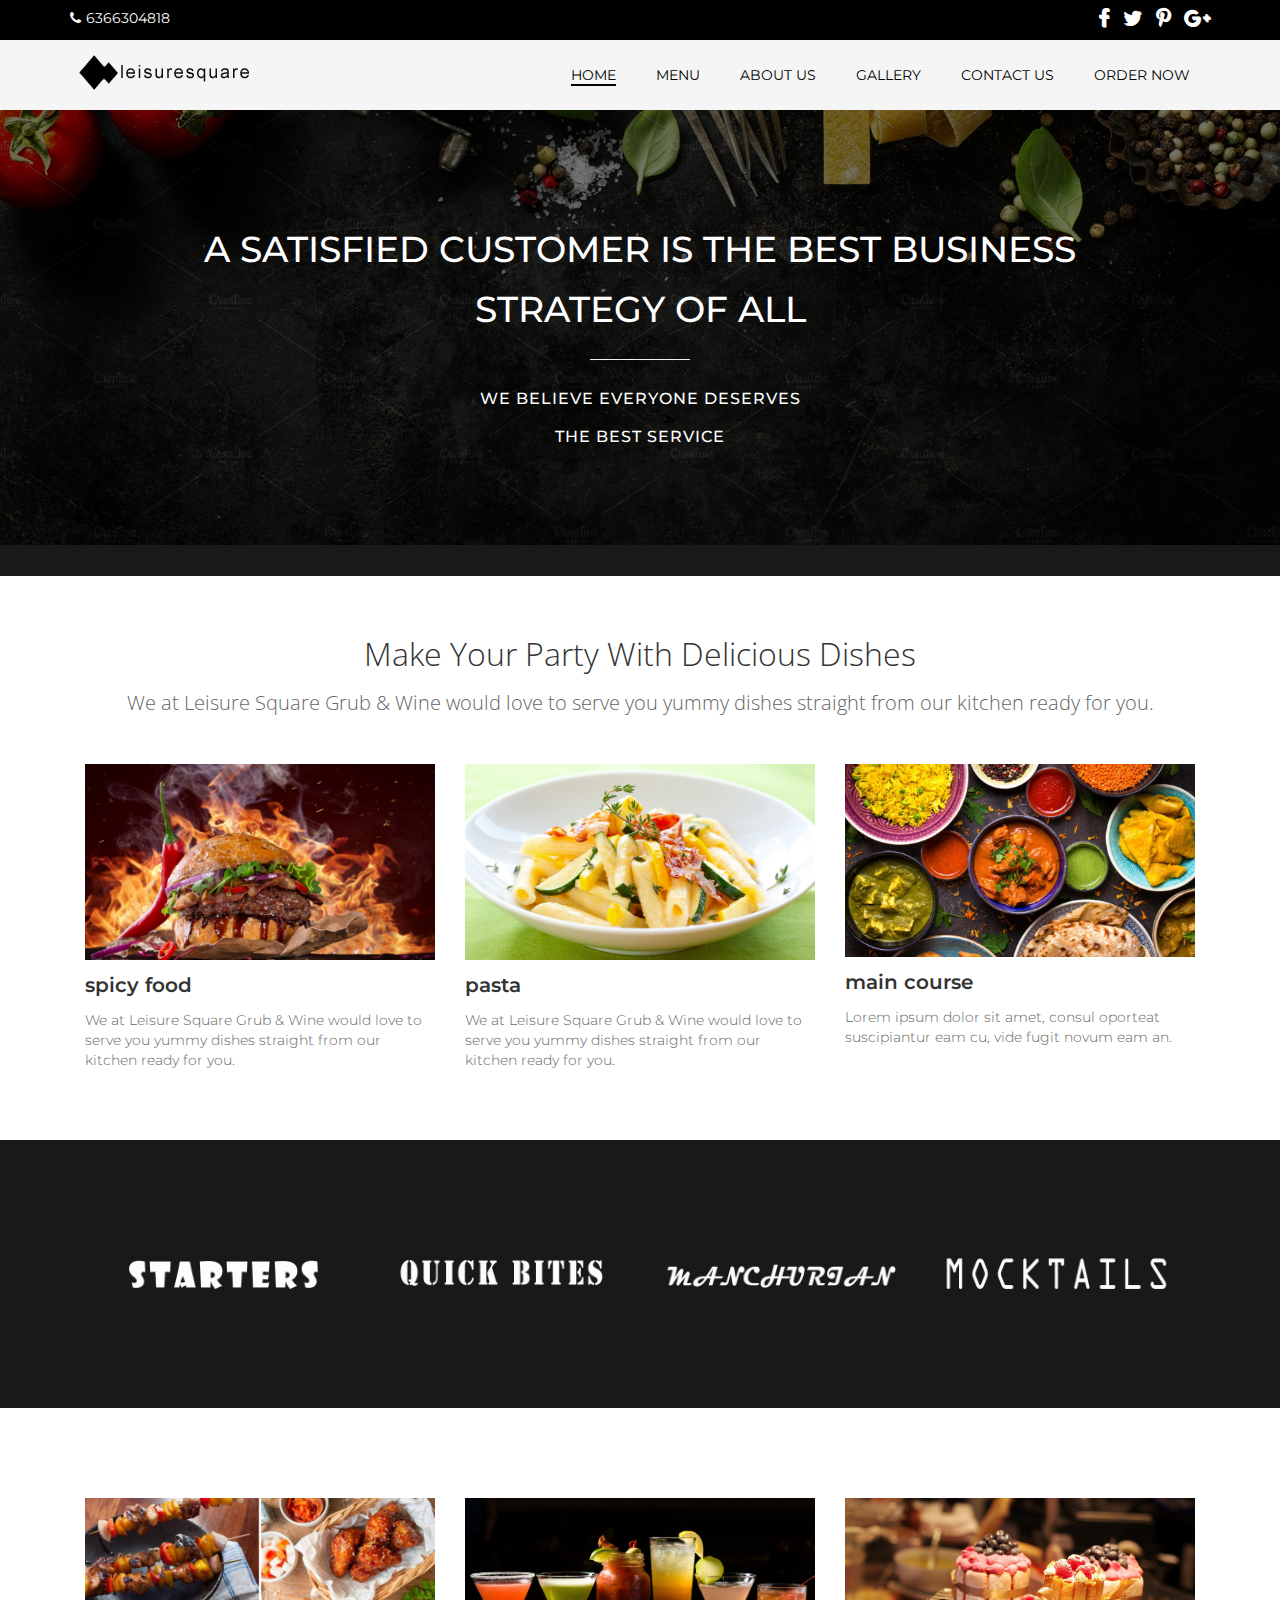
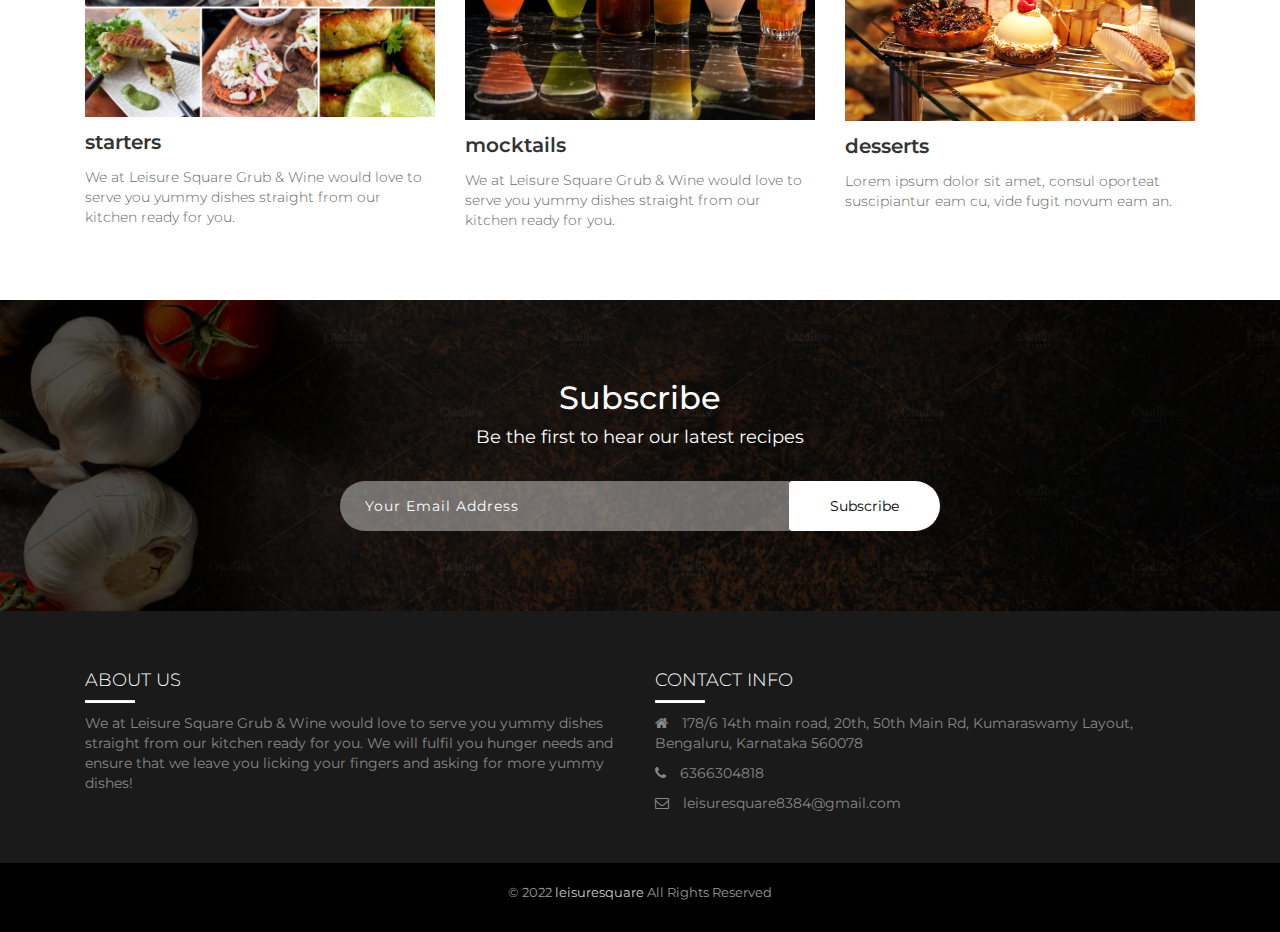
<file: index.html>
<!DOCTYPE html>
<html>

<head>

    <title>Homepage</title>
    
    <meta charset="utf-8" />

    <link rel="stylesheet" type="text/css" href="css/style.css">
    <link rel="stylesheet" href="css/bootstrap.min.css">
	<link rel="stylesheet" href="css/sidebar.css">
	<link rel="stylesheet" href="https://maxcdn.bootstrapcdn.com/font-awesome/4.5.0/css/font-awesome.min.css">
	
	<link href='https://fonts.googleapis.com/css?family=Montserrat' rel='stylesheet' type='text/css'>
	<link href='http://fonts.googleapis.com/css?family=Open+Sans:400,300,700' rel='stylesheet' type='text/css'>
	
	<link rel='shortcut icon' type='image/x-icon' href='favicon.ico' />
	
    <script src="js/jquery-1.11.3.min.js"></script>
    <script src="js/bootstrap.min.js"></script>
    <script src="js/jPushMenu.js"></script>
    <script src="js/counter.js"></script>
    <script src="js/jquery.scrollUp.min.js"></script>
    
    <script type="text/javascript">
		$(window).load(function() {
			$(".loader").fadeOut("slow");
		})
	</script>
    
    <meta name="viewport" content="width=device-width, initial-scale=1">

</head>

<body>

	<div class="loader"></div>
	
	<style>
	
	.loader {
	position: fixed;
	left: 0px;
	top: 0px;
	width: 100%;
	height: 100%;
	z-index: 9999;
	background: url('images/page-loader.gif') 50% 50% no-repeat rgb(249,249,249);
	}
	
	</style>
	
	<header>
	
		<div class="top-heading">
			<div class="container">
				<div class="contact-info pull-left">
					<a href="#"><span class="fa fa-phone"></span>6366304818</a>
				</div>
				<ul class="social-icons pull-right">
					<li><a href="#" class="icon fa fa-facebook"></a></li>
					<li><a href="#" class="icon fa fa-twitter"></a></li>
					<li><a href="#" class="icon fa fa-pinterest-p"></a></li>
					<li><a href="#" class="icon fa fa fa-google-plus"></a></li>
				</ul>
			</div>
		</div>

        <nav class="navbar-default navbar-static-top" id="navbar-default" style="border-radius:0;">
            <div class="container">
                <div class="navbar-header">
                    <button type="button" class="navbar-toggle toggle-menu menu-left push-body" data-toggle="collapse" data-target="#bs-example-navbar-collapse-1">
                        <span class="sr-only">Toggle navigation</span>
                        <span class="icon-bar"></span>
                        <span class="icon-bar"></span>
                        <span class="icon-bar"></span>
                    </button>
                        <a class="navbar-brand" href=""></a>
                </div>

                <!-- Collect the nav links, forms, and other content for toggling -->
                <div class="collapse navbar-collapse cbp-spmenu cbp-spmenu-vertical cbp-spmenu-left" id="bs-example-navbar-collapse-1">

                    <ul class="nav navbar-nav">
                        <li><a href="index.html"><span>Home</span></a></li>
                        <li><a href="menu.html">Menu</a></li>
                        <li><a href="About_Us.html">About Us</a></li>
                        <li><a href="Gallery.html">Gallery</a></li>
                        <li><a href="contact.html">Contact Us</a></li>
						<li><a href="Order_Now.html">Order Now</a></li>
                    </ul>
                </div>
            </div>
        </nav>
        
        <style>
        
        	.navbar-default {
        		background: #F5F5F5;
        	}
        
        	.navbar-default .navbar-nav li a {
        		color: #000;
        	}
        	
        	.navbar-default .navbar-toggle .icon-bar {
				background: #000;
			}
			
			.navbar-nav {
				float: right;
			}
			
			@media screen and (max-width: 768px) {
			.navbar-nav {
				float: left;
			}
			}
			
        
        </style>

        
    </header>
    
    
    <div class="banner">
    	<div class="opacity_overlay">
    		<div class="info">
    			<h2>A satisfied customer is the best business</h2>
    			<h2>strategy of all</h2>
    			<hr>
    			<h3>We believe everyone deserves</h3>
    			<h3>The best service</h3>
    		</div>
    		
    		<div class="secondary_layer">
    			<div class="container">
    				<div class="col-md-8 col-sm-6">
    					
    				</div>
    				<div class="col-md-4 col-sm-6 pull-right">
    					
    				</div>
    			</div>
    		</div>
    		
    	</div>
    </div>
    
    
    <div class="services">
    	<div class="container">
    		<h2>Make Your Party With  Delicious Dishes</h2>
    		<h3>We at Leisure Square Grub & Wine would love to serve you yummy dishes straight from our kitchen ready for you.</h3>
    		
			<div class="overview">
			
				<div class="col-md-4 col-sm-4">
					<div class="feature-box">
						<img src="images/image1.png" class="img-responsive">				
					</div>
					
					<div class="feature-body">			
						<h4>spicy food</h4>
						<p>We at Leisure Square Grub & Wine would love to serve you yummy dishes straight from our kitchen ready for you.</p>
					</div>
				
				</div>
				
				<div class="col-md-4 col-sm-4">
					<div class="feature-box">
						<img src="images/image2.png" class="img-responsive">				
					</div>
					
					<div class="feature-body">			
						<h4>pasta</h4>
						<p>We at Leisure Square Grub & Wine would love to serve you yummy dishes straight from our kitchen ready for you.</p>
					</div>
				
				</div>
				
				<div class="col-md-4 col-sm-4">
					<div class="feature-box">
						<img src="images/image3.png" class="img-responsive">				
					</div>
					
					<div class="feature-body">			
						<h4>main course </h4>
						<p>Lorem ipsum dolor sit amet, consul oporteat suscipiantur eam cu, vide fugit novum eam an.</p>
					</div>
				
				</div>

			</div>
    	</div>
    </div>

	
	
	<div class="clients">
		<div class="container">
        	<div class="row">
            	<div class="col-md-12">
                	<div class="carousel slide clients-carousel" id="clients-slider">
                    	<div class="carousel-inner">
                        	<div class="item active">
                            	<div class="row">
                                	<div class="col-md-3 col-sm-3 col-xs-6">
                                    	<a class="thumbnail" href="#">
                                        	<img src="images/clients/client1.png" alt="" />
                                    	</a>
                                	</div>
                                	<div class="col-md-3 col-sm-3 col-xs-6">
                                    	<a class="thumbnail" href="#">
                                        	<img src="images/clients/client2.png" alt="" />
                                    	</a>
                                	</div>
                                	<div class="col-md-3 col-sm-3 col-xs-6">
                                    	<a class="thumbnail" href="#">
                                        	<img src="images/clients/client3.png" alt="" />
                                    	</a>
                                	</div>
                                	<div class="col-md-3 col-sm-3 col-xs-6">
                                    	<a class="thumbnail" href="#">
                                        	<img src="images/clients/client4.png" alt="" />
                                    	</a>
                                	</div>
                            	</div>
                        	</div>
                        	<div class="item">
                            	<div class="row">
                                	<div class="col-md-3 col-sm-3 col-xs-6">
                                    	<a class="thumbnail" href="#">
                                        	<img src="images/clients/client5.png" alt="" />
                                    	</a>
                                	</div>
                                	<div class="col-md-3 col-sm-3 col-xs-6">
                                    	<a class="thumbnail" href="#">
                                        	<img src="images/clients/client6.png" alt="" />
                                    	</a>
                                	</div>
                                	<div class="col-md-3 col-sm-3 col-xs-6">
                                    	<a class="thumbnail" href="#">
                                        	<img src="images/clients/client7.png" alt="" />
                                   	 	</a>
                                	</div>
                                	<div class="col-md-3 col-sm-3 col-xs-6">
                                    	<a class="thumbnail" href="#">
                                        	<img src="images/clients/client8.png" alt="" />
                                    	</a>
                                	</div>
                            	</div>
                        	</div>
                    	</div>
                	</div>
            	</div>
        	</div>
        </div>
	</div>
	
	
	
	 <div class="services">
    	<div class="container">
    		
    		
			<div class="overview">
			
				<div class="col-md-4 col-sm-4">
					<div class="feature-box">
						<img src="images/image4.jpg" class="img-responsive">				
					</div>
					
					<div class="feature-body">			
						<h4>starters</h4>
						<p>We at Leisure Square Grub & Wine would love to serve you yummy dishes straight from our kitchen ready for you.</p>
					</div>
				
				</div>
				
				<div class="col-md-4 col-sm-4">
					<div class="feature-box">
						<img src="images/image5.jpg" class="img-responsive">				
					</div>
					
					<div class="feature-body">			
						<h4>mocktails</h4>
						<p>We at Leisure Square Grub & Wine would love to serve you yummy dishes straight from our kitchen ready for you.</p>
					</div>
				
				</div>
				
				<div class="col-md-4 col-sm-4">
					<div class="feature-box">
						<img src="images/image6.jpg" class="img-responsive">				
					</div>
					
					<div class="feature-body">			
						<h4>desserts </h4>
						<p>Lorem ipsum dolor sit amet, consul oporteat suscipiantur eam cu, vide fugit novum eam an.</p>
					</div>
				
				</div>

			</div>
    	</div>
    </div>
	
	
	<div class="subscribe">
		<div class="opacity_overlay">
			<div class="container">
				<h3>Subscribe</h3>
				<p>Be the first to hear our latest recipes</p>
				
				<form class="form-subscribe" action="#">
					<div class="input-group">
						<input type="text" class="form-input" placeholder="Your Email Address" required>
						<span class="btn-group">
							<button class="btn" type="submit">Subscribe</button>
						</div>
					</div>
				</form>
			</div>
		</div>
	</div>
	
	
	<footer class="footer">
		<div class="container">
			
			<div class="col-md-6 col-sm-8">
				<h3>About Us</h3>
				<hr>
				<p>We at Leisure Square Grub & Wine would love to serve you yummy dishes straight from our kitchen ready for you. We will fulfil you hunger needs and ensure that we leave you licking your fingers and asking for more yummy dishes!</p>
			</div>
			<div class="col-md-6 col-sm-8">
				<h3>Contact Info</h3>
				<hr>
				<ul class="contact-list">
					<li>
						<p>
							<i class="fa fa-home"></i>
							178/6 14th main road, 20th, 50th Main Rd, Kumaraswamy Layout, Bengaluru, Karnataka 560078
						</p>
						<p>
							<i class="fa fa-phone"></i>
							6366304818
						</p>
						<p>
							<i class="fa fa-envelope-o"></i>
							leisuresquare8384@gmail.com
						</p>
					</li>
				</ul>
			</div>
		</div>
	</footer>
	
	<div class="copyright-part">
		<p>&copy 2022 <span>leisuresquare</span> All Rights Reserved</p>
	</div>
    
    
    <script type="text/javascript">
    
      $(document).ready(function(){
        $('.toggle-menu').jPushMenu({closeOnClickLink: false});
        $('.dropdown-toggle').dropdown();
      });
      
    </script>
    
    <script type="text/javascript">
    
    	var terms = ["simple", "business", "beautiful"];

		function rotateTerm() {
  			var ct = $("#rotate").data("term") || 0;
  			$("#rotate").data("term", ct == terms.length -1 ? 0 : ct + 1).text(terms[ct]).fadeIn()
              	.delay(1000).fadeOut(200, rotateTerm);
		}
		$(rotateTerm);

    </script>

    
	<script type="text/javascript">

  	jQuery('.counter-item').appear(function() {
    	jQuery('.counter-number').countTo();
    	jQuery(this).addClass('funcionando');
   	 	console.log('funcionando');
  	});
  
	</script>
	
    <script type="text/javascript">
    
        $(document).ready(function () {
            $("#clients-slider").carousel({
                interval: 5000 //TIME IN MILLI SECONDS
            });
        });
        
    </script>
    
    
    <script type="text/javascript">
    
    $(function () {
  		$.scrollUp({
    		scrollName: 'scrollUp', // Element ID
    		topDistance: '300', // Distance from top before showing element (px)
    		topSpeed: 600, // Speed back to top (ms)
    		animation: 'fade', // Fade, slide, none
    		animationInSpeed: 200, // Animation in speed (ms)
    		animationOutSpeed: 200, // Animation out speed (ms)
    		activeOverlay: false, // Set CSS color to display scrollUp active point, e.g '#00FFFF'
    		scrollImg: true,
  		});
	});
    
    </script>
    

</body>

</html>
</file>
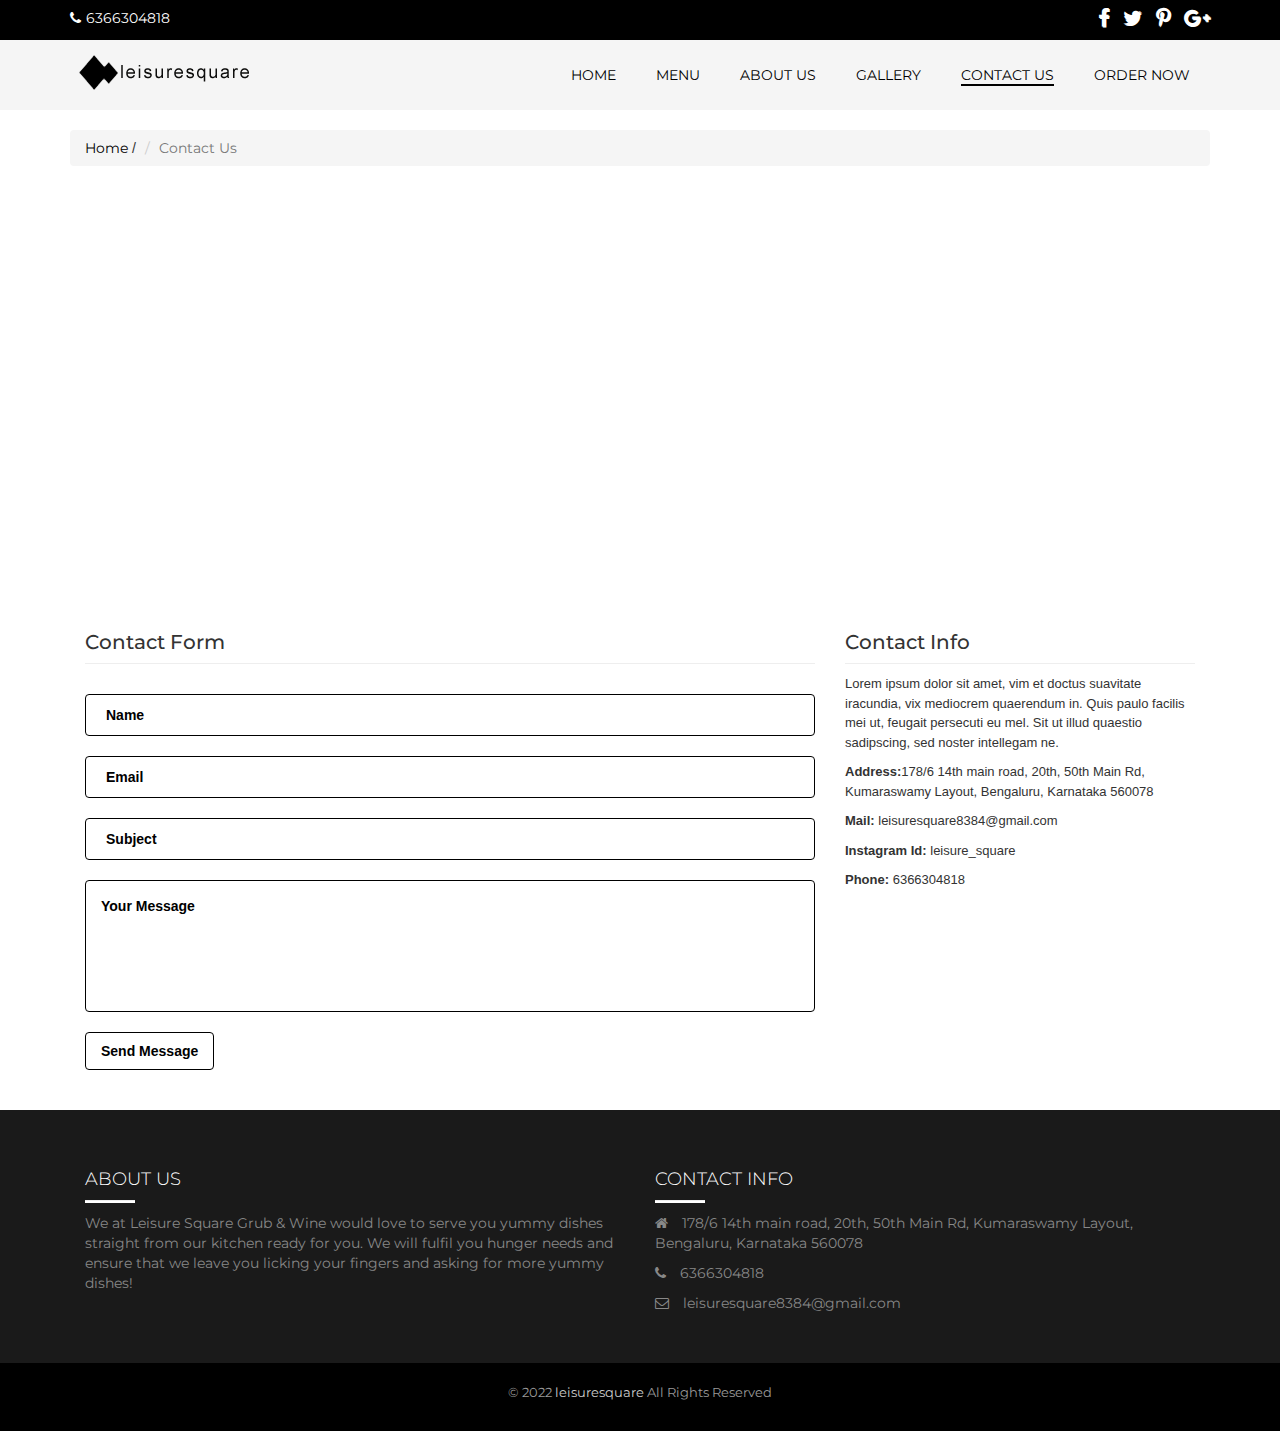
<file: contact.html>
<!DOCTYPE html>
<html>

<head>

    <title>Contact Us</title>
    
    <meta charset="utf-8" />

    <link rel="stylesheet" type="text/css" href="css/style.css">
    <link rel="stylesheet" href="css/bootstrap.min.css">
	<link rel="stylesheet" href="css/sidebar.css">
	<link rel="stylesheet" href="https://maxcdn.bootstrapcdn.com/font-awesome/4.5.0/css/font-awesome.min.css">
	
	<link href='https://fonts.googleapis.com/css?family=Montserrat' rel='stylesheet' type='text/css'>
	<link href='http://fonts.googleapis.com/css?family=Open+Sans:400,300,700' rel='stylesheet' type='text/css'>
	
	<link rel='shortcut icon' type='image/x-icon' href='favicon.ico' />
	
    <script src="js/jquery-1.11.3.min.js"></script>
    <script src="js/bootstrap.min.js"></script>
    <script src="js/jPushMenu.js"></script>
    <script src="js/jquery.scrollUp.min.js"></script>
    
    <script type="text/javascript">
		$(window).load(function() {
			$(".loader").fadeOut("slow");
		})
	</script>
    
    <meta name="viewport" content="width=device-width, initial-scale=1">

</head>

<body>

	<div class="loader"></div>
	
	<style>
	
	.loader {
	position: fixed;
	left: 0px;
	top: 0px;
	width: 100%;
	height: 100%;
	z-index: 9999;
	background: url('images/page-loader.gif') 50% 50% no-repeat rgb(249,249,249);
	}
	
	</style>
	
	<header>
	
		<div class="top-heading">
			<div class="container">
				<div class="contact-info pull-left">
					<a href="#"><span class="fa fa-phone"></span>6366304818</a>
				</div>
				<ul class="social-icons pull-right">
					<li><a href="#" class="icon fa fa-facebook"></a></li>
					<li><a href="#" class="icon fa fa-twitter"></a></li>
					<li><a href="#" class="icon fa fa-pinterest-p"></a></li>
					<li><a href="#" class="icon fa fa fa-google-plus"></a></li>
				</ul>
			</div>
		</div>

        <nav class="navbar-default navbar-static-top" id="navbar-default" style="border-radius:0;">
            <div class="container">
                <div class="navbar-header">
                    <button type="button" class="navbar-toggle toggle-menu menu-left push-body" data-toggle="collapse" data-target="#bs-example-navbar-collapse-1">
                        <span class="sr-only">Toggle navigation</span>
                        <span class="icon-bar"></span>
                        <span class="icon-bar"></span>
                        <span class="icon-bar"></span>
                    </button>
                        <a class="navbar-brand" href="index.html"></a>
                </div>

                <!-- Collect the nav links, forms, and other content for toggling -->
                <div class="collapse navbar-collapse cbp-spmenu cbp-spmenu-vertical cbp-spmenu-left" id="bs-example-navbar-collapse-1">

                    <ul class="nav navbar-nav">
                        <li><a href="index.html">Home</a></li>
						<li><a href="menu.html">Menu</a></li>
                        <li><a href="About_Us.html">About Us</a></li>
                        <li><a href="Gallery.html">Gallery</a></li>
                        <li><a href="contact.html"><span>Contact Us</a></span></li>
						<li><a href="Order_Now.html">Order Now</a></li>
                    </ul>
                </div>
            </div>
        </nav>
        
        <style>
        
        	.navbar-default {
        		background: #F5F5F5;
        	}
        
        	.navbar-default .navbar-nav li a {
        		color: #000;
        	}
        	
        	.navbar-default .navbar-toggle .icon-bar {
				background: #000;
			}
			
			.navbar-nav {
				float: right;
			}
			
			@media screen and (max-width: 768px) {
			.navbar-nav {
				float: left;
			}
			}
			
        
        </style>

        
    </header>
    
    
    <div class="container">
    	<ul class="breadcrumb">
  			<li><a href="index.html">Home</a> <span class="divider">/</span></li>
  			<li class="active">Contact Us</li>
		</ul>
	</div>
	
	<div style="-webkit-filter: grayscale(100%); filter: grayscale(100%);">
		<iframe width="100%;" height="400" frameborder="0" scrolling="no" marginheight="0" marginwidth="0" style="pointer-events: none;" src="https://www.google.com/maps/embed?pb=!1m14!1m8!1m3!1d15556.010423897367!2d77.5639996!3d12.9075537!3m2!1i1024!2i768!4f13.1!3m3!1m2!1s0x0%3A0x45751e0690b7c5c7!2sLeisure%20Square!5e0!3m2!1sen!2sin!4v1659441309675!5m2!1sen!2sin"></iframe>
	</div>
	
	<div class="contact">
		<div class="container">
			<div class="col-md-8">
				<div class="contact-form">
					<h3>Contact Form</h3>
					<hr>
					<form action="#" method="post">
						<input id="name" name="name" type="text" placeholder="Name" required>
						<input id="email" name="email" type="text" placeholder="Email" required>
						<input id="subject" name="subject" type="text" placeholder="Subject" required>
						<textarea id="message" name="message" placeholder="Your Message" rows="5" required></textarea>
						<button name="submit" id="submit" type="submit">Send Message</button>
					</form>
				</div>
			</div>
			<div class="col-md-4">
				<div class="contact-info">
					<h3>Contact Info</h3>
					<hr>
					<p>Lorem ipsum dolor sit amet, vim et doctus suavitate iracundia, vix mediocrem quaerendum in. Quis paulo facilis mei ut, feugait persecuti eu mel. Sit ut illud quaestio sadipscing, sed noster intellegam ne.</p>
					<p><strong>Address:</strong>178/6 14th main road, 20th, 50th Main Rd, Kumaraswamy Layout, Bengaluru, Karnataka 560078</p>
					<p><strong>Mail:</strong> leisuresquare8384@gmail.com</p>
					<p><strong>Instagram Id:</strong> leisure_square</p>
					<p><strong>Phone:</strong> 6366304818</p>
					
				</div>
			</div>
		</div>
	</div>
	

	<footer class="footer">
		<div class="container">
			
			<div class="col-md-6 col-sm-8">
				<h3>About Us</h3>
				<hr>
				<p>We at Leisure Square Grub & Wine would love to serve you yummy dishes straight from our kitchen ready for you. We will fulfil you hunger needs and ensure that we leave you licking your fingers and asking for more yummy dishes!</p>
			</div>
			<div class="col-md-6 col-sm-8">
				<h3>Contact Info</h3>
				<hr>
				<ul class="contact-list">
					<li>
						<p>
							<i class="fa fa-home"></i>
							178/6 14th main road, 20th, 50th Main Rd, Kumaraswamy Layout, Bengaluru, Karnataka 560078
						</p>
						<p>
							<i class="fa fa-phone"></i>
							6366304818
						</p>
						<p>
							<i class="fa fa-envelope-o"></i>
							leisuresquare8384@gmail.com
						</p>
					</li>
				</ul>
			</div>
		</div>
	</footer>
	
	<div class="copyright-part">
		<p>&copy 2022 <span>leisuresquare</span> All Rights Reserved</p>
	</div>
    
    
    <script type="text/javascript">
    
      $(document).ready(function(){
        $('.toggle-menu').jPushMenu({closeOnClickLink: false});
        $('.dropdown-toggle').dropdown();
      });
      
    </script>
    
    
    <script type="text/javascript">
    
    $(function () {
  		$.scrollUp({
    		scrollName: 'scrollUp', // Element ID
    		topDistance: '300', // Distance from top before showing element (px)
    		topSpeed: 600, // Speed back to top (ms)
    		animation: 'fade', // Fade, slide, none
    		animationInSpeed: 200, // Animation in speed (ms)
    		animationOutSpeed: 200, // Animation out speed (ms)
    		activeOverlay: false, // Set CSS color to display scrollUp active point, e.g '#00FFFF'
    		scrollImg: true,
  		});
	});
    
    </script>
    

</body>

</html>
</file>
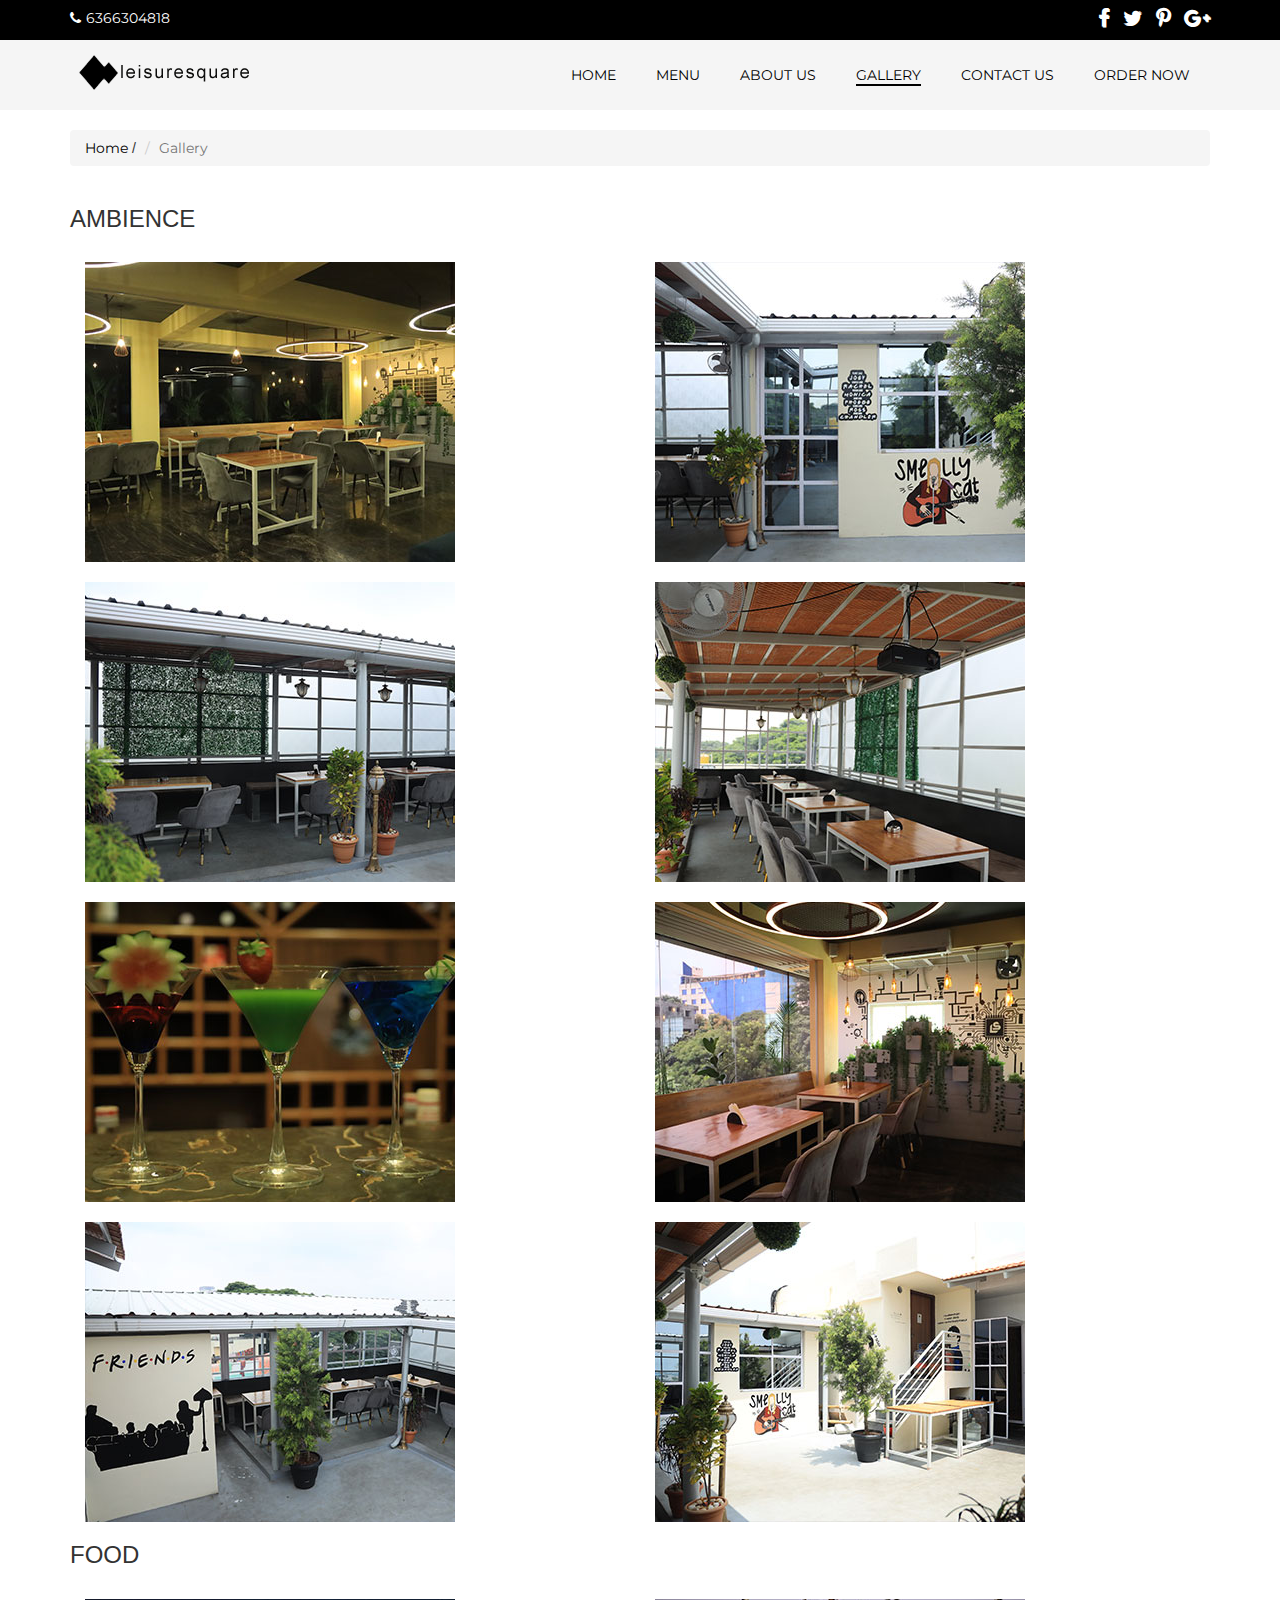
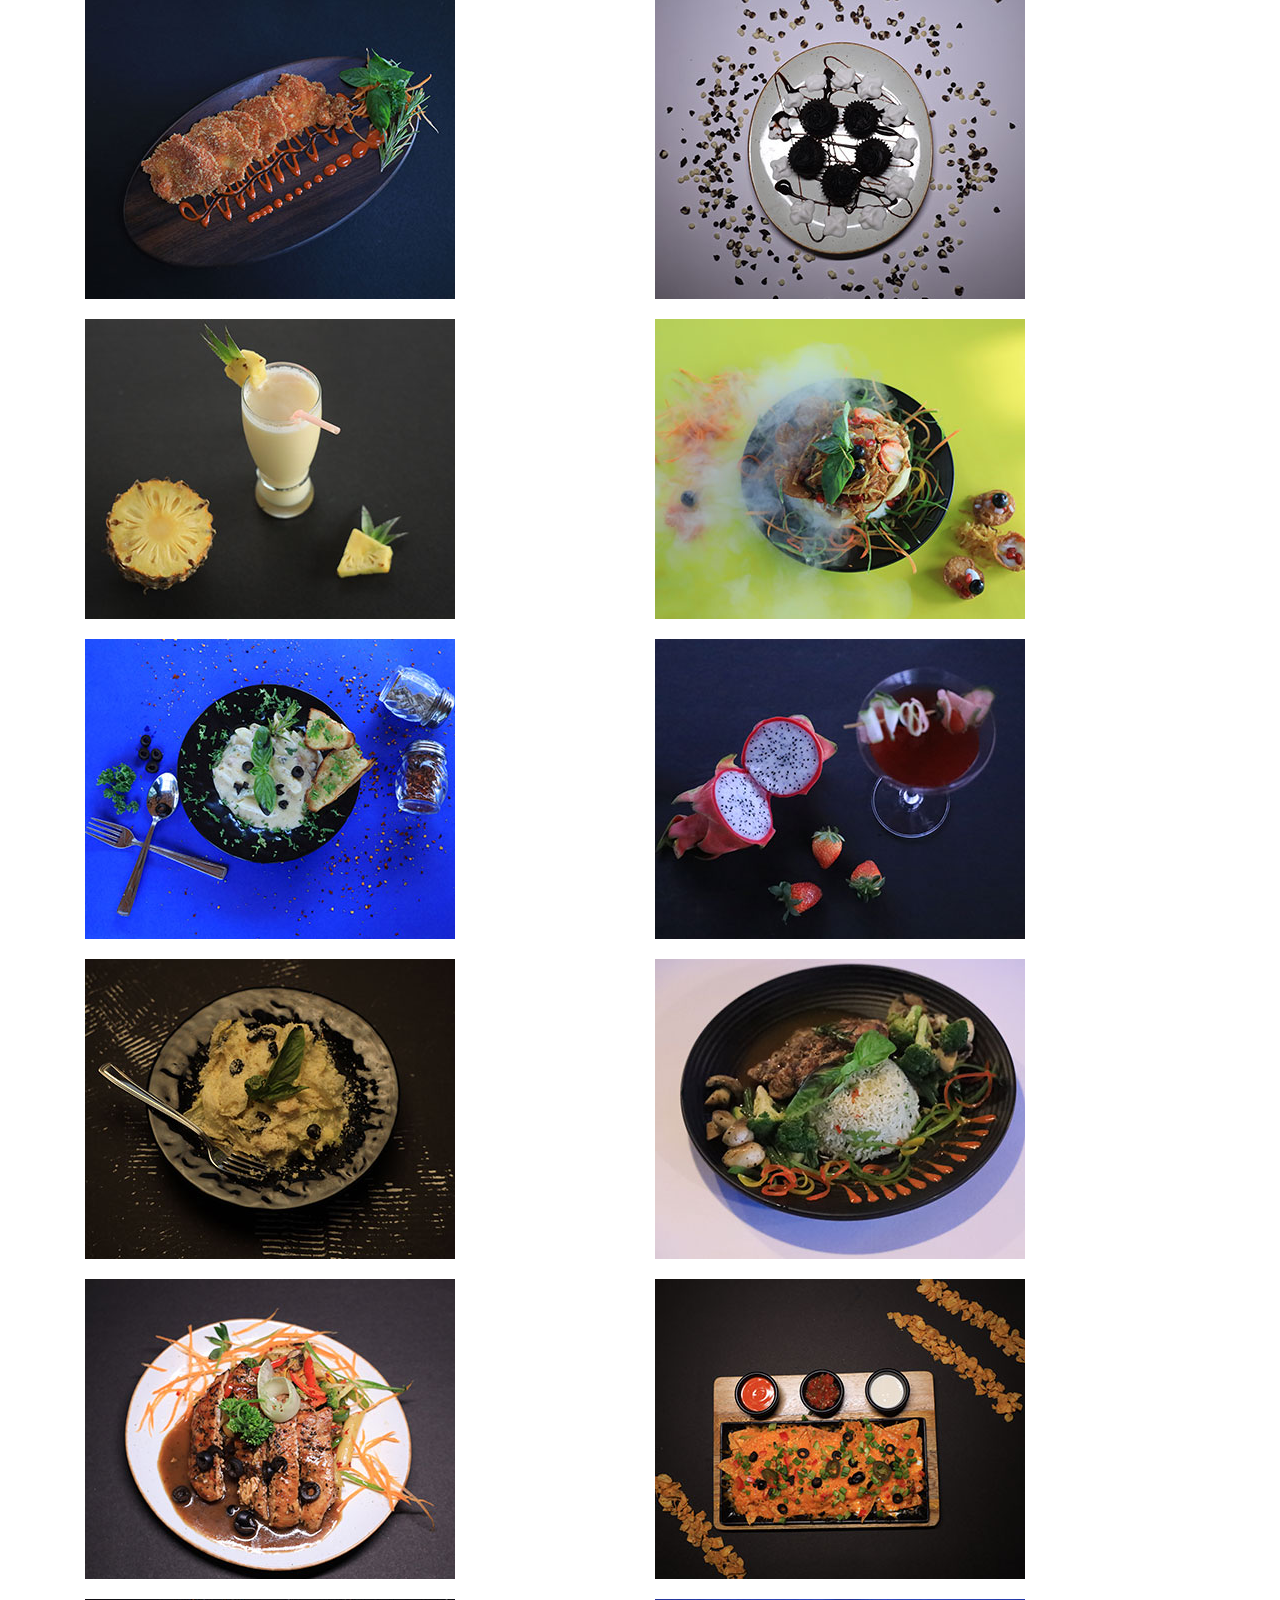
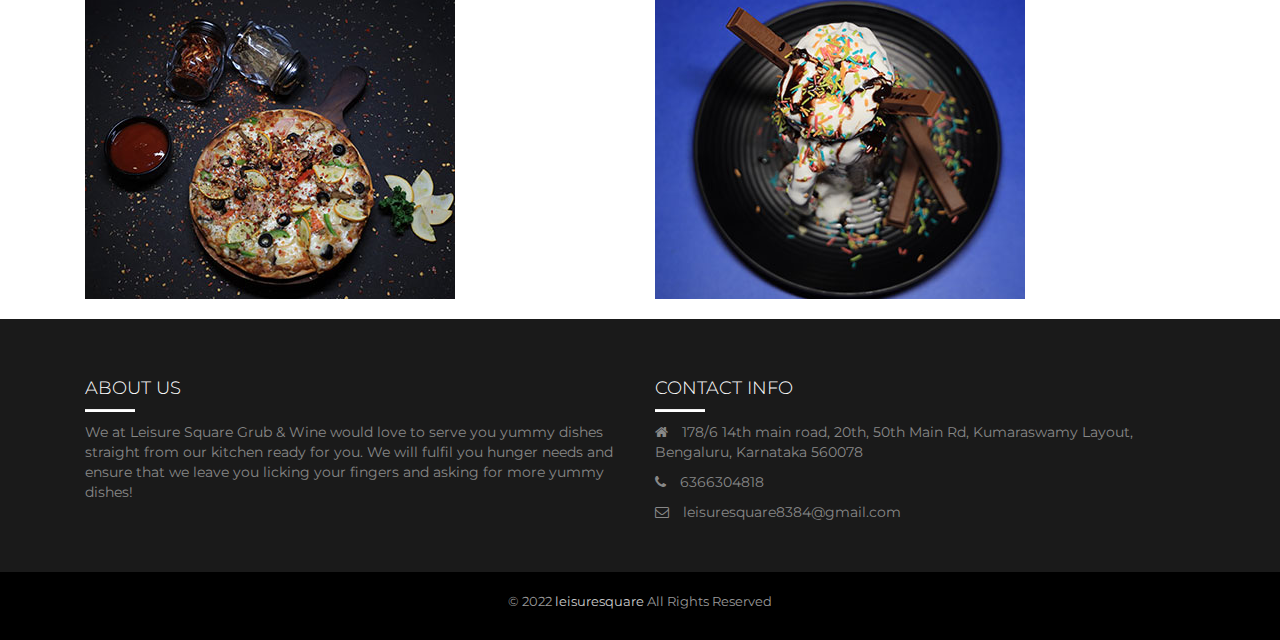
<file: Gallery.html>
<!DOCTYPE html>
<html>

<head>

    <title>Gallery</title>
    
    <meta charset="utf-8" />

    <link rel="stylesheet" type="text/css" href="css/style.css">
    <link rel="stylesheet" href="css/bootstrap.min.css">
	<link rel="stylesheet" href="css/sidebar.css">
	<link rel="stylesheet" href="https://maxcdn.bootstrapcdn.com/font-awesome/4.5.0/css/font-awesome.min.css">
	
	<link href='https://fonts.googleapis.com/css?family=Montserrat' rel='stylesheet' type='text/css'>
	<link href='http://fonts.googleapis.com/css?family=Open+Sans:400,300,700' rel='stylesheet' type='text/css'>
	
	<link rel='shortcut icon' type='image/x-icon' href='favicon.ico' />
	
    <script src="js/jquery-1.11.3.min.js"></script>
    <script src="js/bootstrap.min.js"></script>
    <script src="js/jPushMenu.js"></script>
    <script src="js/jquery.scrollUp.min.js"></script>
    
    <script type="text/javascript">
		$(window).load(function() {
			$(".loader").fadeOut("slow");
		})
	</script>
    
    <meta name="viewport" content="width=device-width, initial-scale=1">

</head>

<body>

	<div class="loader"></div>
	
	<style>
	
	.loader {
	position: fixed;
	left: 0px;
	top: 0px;
	width: 100%;
	height: 100%;
	z-index: 9999;
	background: url('images/page-loader.gif') 50% 50% no-repeat rgb(249,249,249);
	}
	
	</style>
	
	<header>
	
		<div class="top-heading">
			<div class="container">
				<div class="contact-info pull-left">
					<a href="#"><span class="fa fa-phone"></span>6366304818</a>
				</div>
				<ul class="social-icons pull-right">
					<li><a href="#" class="icon fa fa-facebook"></a></li>
					<li><a href="#" class="icon fa fa-twitter"></a></li>
					<li><a href="#" class="icon fa fa-pinterest-p"></a></li>
					<li><a href="#" class="icon fa fa fa-google-plus"></a></li>
				</ul>
			</div>
		</div>

        <nav class="navbar-default navbar-static-top" id="navbar-default" style="border-radius:0;">
            <div class="container">
                <div class="navbar-header">
                    <button type="button" class="navbar-toggle toggle-menu menu-left push-body" data-toggle="collapse" data-target="#bs-example-navbar-collapse-1">
                        <span class="sr-only">Toggle navigation</span>
                        <span class="icon-bar"></span>
                        <span class="icon-bar"></span>
                        <span class="icon-bar"></span>
                    </button>
                        <a class="navbar-brand" href="index.html"></a>
                </div>

                <!-- Collect the nav links, forms, and other content for toggling -->
                <div class="collapse navbar-collapse cbp-spmenu cbp-spmenu-vertical cbp-spmenu-left" id="bs-example-navbar-collapse-1">

                    <ul class="nav navbar-nav">
                        <li><a href="index.html">Home</a></li>
                        <li><a href="menu.html">Menu</a></li>
                        <li><a href="About_Us.html">About Us</a></li>
                        <li><a href="Gallery.html"><span>Gallery</span></a></li>
                        <li><a href="contact.html">Contact Us</a></li>
						<li><a href="Order_Now.html">Order Now</a></li>
                    </ul>
                </div>
            </div>
        </nav>
        
        <style>
        
        	.navbar-default {
        		background: #F5F5F5;
        	}
        
        	.navbar-default .navbar-nav li a {
        		color: #000;
        	}
        	
        	.navbar-default .navbar-toggle .icon-bar {
				background: #000;
			}
			
			.navbar-nav {
				float: right;
			}
			
			@media screen and (max-width: 768px) {
			.navbar-nav {
				float: left;
			}
			}
			
        
        </style>

        
    </header>
    
    
    <div class="container">
    	<ul class="breadcrumb">
  			<li><a href="index.html">Home</a> <span class="divider">/</span></li>
  			<li class="active">Gallery</li>
		</ul>
	</div>
	
	<div class="client-overview">
		<div class="container"><h3 class="description">AMBIENCE</h3>
			<div class="col-md-6 col-sm-6">
				<div class="image">
					<img src="images/am1.jpg" class="img-responsive">
				</div>
				
			</div>
			<div class="col-md-6 col-sm-6">
				<div class="image">
					<img src="images/am2.jpg" class="img-responsive">
				</div>
				
			</div>
			<div class="col-md-6 col-sm-6">
				<div class="image">
					<img src="images/am3.jpg" class="img-responsive">
				</div>
				
			</div>
			<div class="col-md-6 col-sm-6">
				<div class="image">
					<img src="images/am4.jpg" class="img-responsive">
				</div>
				
			</div>
			<div class="col-md-6 col-sm-6">
				<div class="image">
					<img src="images/am5.jpg" class="img-responsive">
				</div>
				
			</div>
			<div class="col-md-6 col-sm-6">
				<div class="image">
					<img src="images/am6.jpg" class="img-responsive">
				</div>
				
			</div>
			<div class="col-md-6 col-sm-6">
				<div class="image">
					<img src="images/am7.jpg" class="img-responsive">
				</div>
				
			</div>
			<div class="col-md-6 col-sm-6">
				<div class="image">
					<img src="images/am8.jpg" class="img-responsive">
				</div>
				
			</div>
		</div>
	</div>

	<div class="client-overview">
		<div class="container"><h3 class="description">FOOD</h3>
			<div class="col-md-6 col-sm-6">
				<div class="image">
					<img src="images/fm1.jpg" class="img-responsive">
				</div>
				
			</div>
			<div class="col-md-6 col-sm-6">
				<div class="image">
					<img src="images/fm2.jpg" class="img-responsive">
				</div>
				
			</div>
			<div class="col-md-6 col-sm-6">
				<div class="image">
					<img src="images/fm3.jpg" class="img-responsive">
				</div>
				
			</div>
			<div class="col-md-6 col-sm-6">
				<div class="image">
					<img src="images/fm4.jpg" class="img-responsive">
				</div>
				
			</div>
			<div class="col-md-6 col-sm-6">
				<div class="image">
					<img src="images/fm5.jpg" class="img-responsive">
				</div>
				
			</div>
			<div class="col-md-6 col-sm-6">
				<div class="image">
					<img src="images/fm6.jpg" class="img-responsive">
				</div>
				
			</div>
			<div class="col-md-6 col-sm-6">
				<div class="image">
					<img src="images/fm7.jpg" class="img-responsive">
				</div>
				
			</div>
			<div class="col-md-6 col-sm-6">
				<div class="image">
					<img src="images/fm8.jpg" class="img-responsive">
				</div>
				
			</div>
			<div class="col-md-6 col-sm-6">
				<div class="image">
					<img src="images/fm9.jpg" class="img-responsive">
				</div>
				
			</div>
			<div class="col-md-6 col-sm-6">
				<div class="image">
					<img src="images/fm10.jpg" class="img-responsive">
				</div>
				
			</div>
			<div class="col-md-6 col-sm-6">
				<div class="image">
					<img src="images/fm11.jpg" class="img-responsive">
				</div>
				
			</div>
			<div class="col-md-6 col-sm-6">
				<div class="image">
					<img src="images/fm12.jpg" class="img-responsive">
				</div>
				
			</div>
		</div>
	</div>
	<br>
	
	
	
	<footer class="footer">
		<div class="container">
			
			<div class="col-md-6 col-sm-8">
				<h3>About Us</h3>
				<hr>
				<p>We at Leisure Square Grub & Wine would love to serve you yummy dishes straight from our kitchen ready for you. We will fulfil you hunger needs and ensure that we leave you licking your fingers and asking for more yummy dishes!</p>
			</div>
			<div class="col-md-6 col-sm-8">
				<h3>Contact Info</h3>
				<hr>
				<ul class="contact-list">
					<li>
						<p>
							<i class="fa fa-home"></i>
							178/6 14th main road, 20th, 50th Main Rd, Kumaraswamy Layout, Bengaluru, Karnataka 560078
						</p>
						<p>
							<i class="fa fa-phone"></i>
							6366304818
						</p>
						<p>
							<i class="fa fa-envelope-o"></i>
							leisuresquare8384@gmail.com
						</p>
					</li>
				</ul>
			</div>
		</div>
	</footer>
	
	<div class="copyright-part">
		<p>&copy 2022 <span>leisuresquare</span> All Rights Reserved</p>
	</div>
    
    
    <script type="text/javascript">
    
      $(document).ready(function(){
        $('.toggle-menu').jPushMenu({closeOnClickLink: false});
        $('.dropdown-toggle').dropdown();
      });
      
    </script>
    
    
    <script type="text/javascript">
    
    $(function () {
  		$.scrollUp({
    		scrollName: 'scrollUp', // Element ID
    		topDistance: '300', // Distance from top before showing element (px)
    		topSpeed: 600, // Speed back to top (ms)
    		animation: 'fade', // Fade, slide, none
    		animationInSpeed: 200, // Animation in speed (ms)
    		animationOutSpeed: 200, // Animation out speed (ms)
    		activeOverlay: false, // Set CSS color to display scrollUp active point, e.g '#00FFFF'
    		scrollImg: true,
  		});
	});
    
    </script>
    

</body>

</html>
</file>
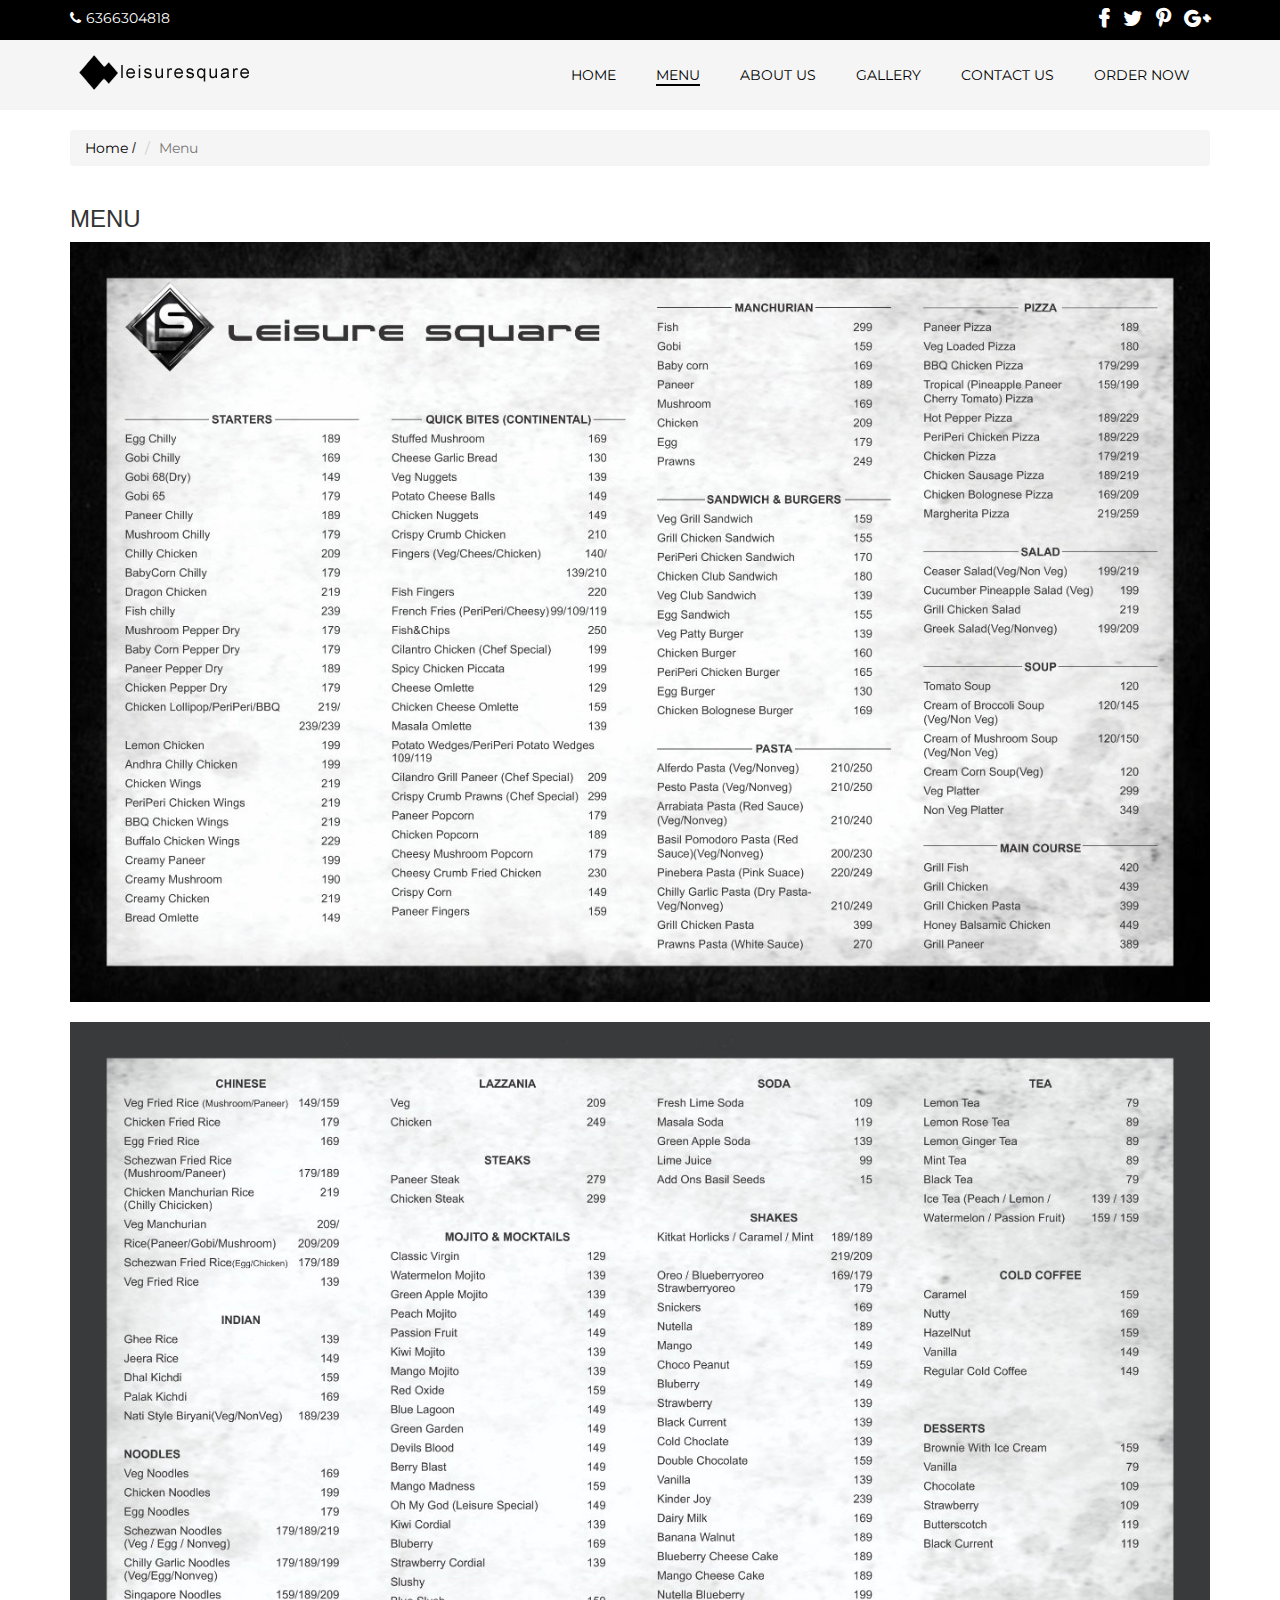
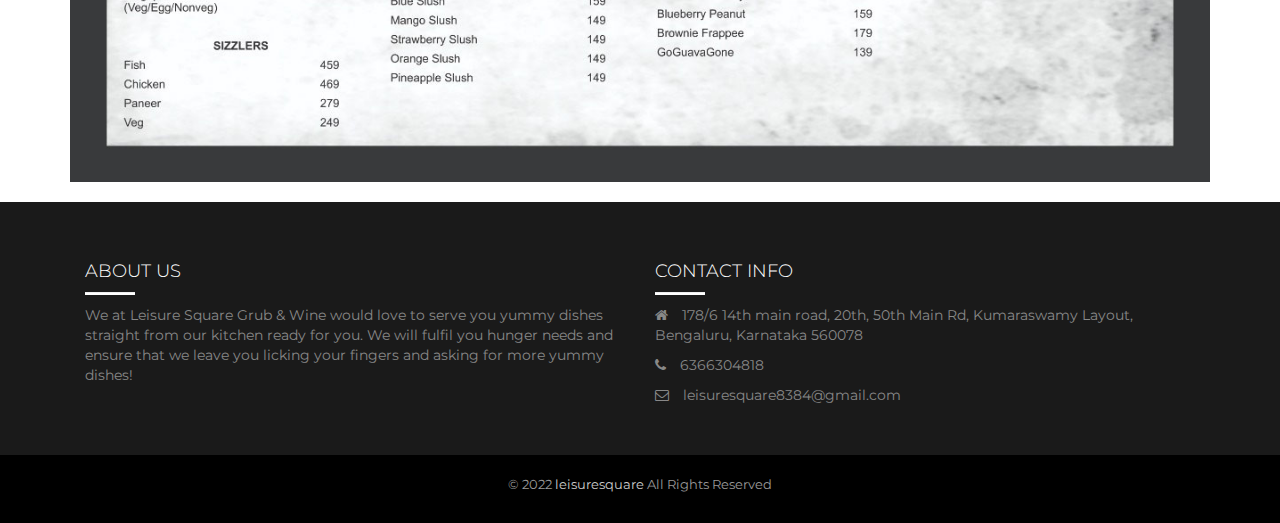
<file: menu.html>
<!DOCTYPE html>
<html>

<head>

    <title>Menu</title>
    
    <meta charset="utf-8" />

    <link rel="stylesheet" type="text/css" href="css/style.css">
    <link rel="stylesheet" href="css/bootstrap.min.css">
	<link rel="stylesheet" href="css/sidebar.css">
	<link rel="stylesheet" href="https://maxcdn.bootstrapcdn.com/font-awesome/4.5.0/css/font-awesome.min.css">
	
	<link href='https://fonts.googleapis.com/css?family=Montserrat' rel='stylesheet' type='text/css'>
	<link href='http://fonts.googleapis.com/css?family=Open+Sans:400,300,700' rel='stylesheet' type='text/css'>
	
	<link rel='shortcut icon' type='image/x-icon' href='favicon.ico' />
	
    <script src="js/jquery-1.11.3.min.js"></script>
    <script src="js/bootstrap.min.js"></script>
    <script src="js/jPushMenu.js"></script>
    <script src="js/jquery.scrollUp.min.js"></script>
    
    <script type="text/javascript">
		$(window).load(function() {
			$(".loader").fadeOut("slow");
		})
	</script>
    
    <meta name="viewport" content="width=device-width, initial-scale=1">

</head>

<body>

	<div class="loader"></div>
	
	<style>
	
	.loader {
	position: fixed;
	left: 0px;
	top: 0px;
	width: 100%;
	height: 100%;
	z-index: 9999;
	background: url('images/page-loader.gif') 50% 50% no-repeat rgb(249,249,249);
	}
	
	</style>
	
	<header>
	
		<div class="top-heading">
			<div class="container">
				<div class="contact-info pull-left">
					<a href="#"><span class="fa fa-phone"></span>6366304818</a>
				</div>
				<ul class="social-icons pull-right">
					<li><a href="#" class="icon fa fa-facebook"></a></li>
					<li><a href="#" class="icon fa fa-twitter"></a></li>
					<li><a href="#" class="icon fa fa-pinterest-p"></a></li>
					<li><a href="#" class="icon fa fa fa-google-plus"></a></li>
				</ul>
			</div>
		</div>

        <nav class="navbar-default navbar-static-top" id="navbar-default" style="border-radius:0;">
            <div class="container">
                <div class="navbar-header">
                    <button type="button" class="navbar-toggle toggle-menu menu-left push-body" data-toggle="collapse" data-target="#bs-example-navbar-collapse-1">
                        <span class="sr-only">Toggle navigation</span>
                        <span class="icon-bar"></span>
                        <span class="icon-bar"></span>
                        <span class="icon-bar"></span>
                    </button>
                        <a class="navbar-brand" href="index.html"></a>
                </div>

                <!-- Collect the nav links, forms, and other content for toggling -->
                <div class="collapse navbar-collapse cbp-spmenu cbp-spmenu-vertical cbp-spmenu-left" id="bs-example-navbar-collapse-1">

                    <ul class="nav navbar-nav">
                        <li><a href="index.html">Home</a></li>
                        <li><a href="menu.html"><span>Menu</span></a></li>
                        <li><a href="About_Us.html">About Us</a></li>
                        <li><a href="Gallery.html">Gallery</span></a></li>
                        <li><a href="contact.html">Contact Us</a></li>
						<li><a href="Order_Now.html">Order Now</a></li>
                    </ul>
                </div>
            </div>
        </nav>
        
        <style>
        
        	.navbar-default {
        		background: #F5F5F5;
        	}
        
        	.navbar-default .navbar-nav li a {
        		color: #000;
        	}
        	
        	.navbar-default .navbar-toggle .icon-bar {
				background: #000;
			}
			
			.navbar-nav {
				float: right;
			}
			
			@media screen and (max-width: 768px) {
			.navbar-nav {
				float: left;
			}
			}
			
        
        </style>

        
    </header>
    
    
    <div class="container">
    	<ul class="breadcrumb">
  			<li><a href="index.html">Home</a> <span class="divider">/</span></li>
  			<li class="active">Menu</li>
		</ul>
	</div>
	
	<div class="client-overview">
		<div class="container"><h3 class="description">MENU</h3>
			
				
					<img src="images/m1.jpg" class="img-responsive">
				<br>
					<img src="images/m2.jpg" class="img-responsive">
			
			
			
		</div>
	</div>

	<br>
	
	
	<footer class="footer">
		<div class="container">
			
			<div class="col-md-6 col-sm-8">
				<h3>About Us</h3>
				<hr>
				<p>We at Leisure Square Grub & Wine would love to serve you yummy dishes straight from our kitchen ready for you. We will fulfil you hunger needs and ensure that we leave you licking your fingers and asking for more yummy dishes!</p>
			</div>
			<div class="col-md-6 col-sm-8">
				<h3>Contact Info</h3>
				<hr>
				<ul class="contact-list">
					<li>
						<p>
							<i class="fa fa-home"></i>
							178/6 14th main road, 20th, 50th Main Rd, Kumaraswamy Layout, Bengaluru, Karnataka 560078
						</p>
						<p>
							<i class="fa fa-phone"></i>
							6366304818
						</p>
						<p>
							<i class="fa fa-envelope-o"></i>
							leisuresquare8384@gmail.com
						</p>
					</li>
				</ul>
			</div>
		</div>
	</footer>
	
	<div class="copyright-part">
		<p>&copy 2022 <span>leisuresquare</span> All Rights Reserved</p>
	</div>
    
    
    <script type="text/javascript">
    
      $(document).ready(function(){
        $('.toggle-menu').jPushMenu({closeOnClickLink: false});
        $('.dropdown-toggle').dropdown();
      });
      
    </script>
    
    
    <script type="text/javascript">
    
    $(function () {
  		$.scrollUp({
    		scrollName: 'scrollUp', // Element ID
    		topDistance: '300', // Distance from top before showing element (px)
    		topSpeed: 600, // Speed back to top (ms)
    		animation: 'fade', // Fade, slide, none
    		animationInSpeed: 200, // Animation in speed (ms)
    		animationOutSpeed: 200, // Animation out speed (ms)
    		activeOverlay: false, // Set CSS color to display scrollUp active point, e.g '#00FFFF'
    		scrollImg: true,
  		});
	});
    
    </script>
    

</body>

</html>
</file>
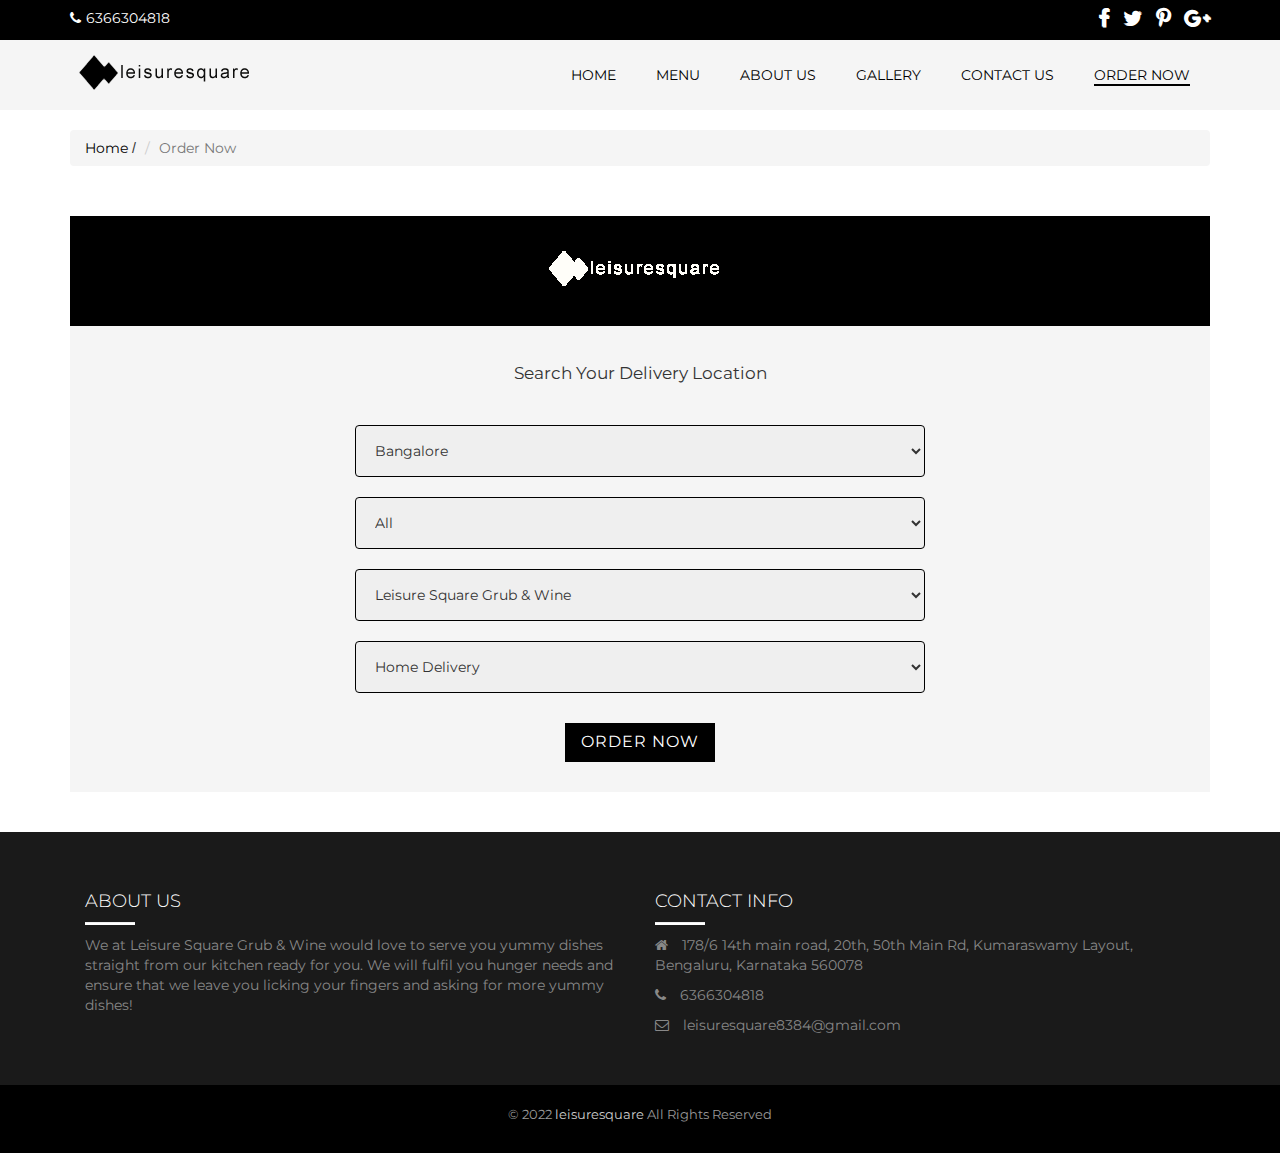
<file: Order_Now.html>
<!DOCTYPE html>
<html>

<head>

    <title>Order Now</title>
    
    <meta charset="utf-8" />

    <link rel="stylesheet" type="text/css" href="css/style.css">
    <link rel="stylesheet" href="css/bootstrap.min.css">
	<link rel="stylesheet" href="css/sidebar.css">
	<link rel="stylesheet" href="https://maxcdn.bootstrapcdn.com/font-awesome/4.5.0/css/font-awesome.min.css">
	<link href='https://fonts.googleapis.com/css?family=Montserrat' rel='stylesheet' type='text/css'>
	<link href='http://fonts.googleapis.com/css?family=Open+Sans:400,300,700' rel='stylesheet' type='text/css'>
	
	<link rel='shortcut icon' type='image/x-icon' href='favicon.ico' />
	
    <script src="js/jquery-1.11.3.min.js"></script>
    <script src="js/bootstrap.min.js"></script>
    <script src="js/jPushMenu.js"></script>
    <script src="js/jquery.scrollUp.min.js"></script>
    
    <script type="text/javascript">
		$(window).load(function() {
			$(".loader").fadeOut("slow");
		})
	</script>
    
    <meta name="viewport" content="width=device-width, initial-scale=1">

</head>

<body>

	<div class="loader"></div>
	
	<style>
	
	.loader {
	position: fixed;
	left: 0px;
	top: 0px;
	width: 100%;
	height: 100%;
	z-index: 9999;
	background: url('images/page-loader.gif') 50% 50% no-repeat rgb(249,249,249);
	}
	
	</style>
	
	<header>
	
		<div class="top-heading">
			<div class="container">
				<div class="contact-info pull-left">
					<a href="#"><span class="fa fa-phone"></span>6366304818</a>
				</div>
				<ul class="social-icons pull-right">
					<li><a href="#" class="icon fa fa-facebook"></a></li>
					<li><a href="#" class="icon fa fa-twitter"></a></li>
					<li><a href="#" class="icon fa fa-pinterest-p"></a></li>
					<li><a href="#" class="icon fa fa fa-google-plus"></a></li>
				</ul>
			</div>
		</div>

        <nav class="navbar-default navbar-static-top" id="navbar-default" style="border-radius:0;">
            <div class="container">
                <div class="navbar-header">
                    <button type="button" class="navbar-toggle toggle-menu menu-left push-body" data-toggle="collapse" data-target="#bs-example-navbar-collapse-1">
                        <span class="sr-only">Toggle navigation</span>
                        <span class="icon-bar"></span>
                        <span class="icon-bar"></span>
                        <span class="icon-bar"></span>
                    </button>
                        <a class="navbar-brand" href="index.html"></a>
                </div>

                <!-- Collect the nav links, forms, and other content for toggling -->
                <div class="collapse navbar-collapse cbp-spmenu cbp-spmenu-vertical cbp-spmenu-left" id="bs-example-navbar-collapse-1">

                    <ul class="nav navbar-nav">
                        <li><a href="index.html">Home</a></li>
                        <li><a href="menu.html">Menu</a></li>
                        <li><a href="About_Us.html">About Us</a></li>
                        <li><a href="Gallery.html">Gallery</a></li>
                        <li><a href="contact.html">Contact Us</a></li>
						<li><a href="Order_Now.html"><span>Order Now</span></a></li>
                    </ul>
                </div>
            </div>
        </nav>
        
        <style>
        
        	.navbar-default {
        		background: #F5F5F5;
        	}
        
        	.navbar-default .navbar-nav li a {
        		color: #000;
        	}
        	
        	.navbar-default .navbar-toggle .icon-bar {
				background: #000;
			}
			
			.navbar-nav {
				float: right;
			}
			
			@media screen and (max-width: 768px) {
			.navbar-nav {
				float: left;
			}
			}
			
        
        </style>

        
    </header>
    
    
    <div class="container">
    	<ul class="breadcrumb">
  			<li><a href="index.html">Home</a> <span class="divider">/</span></li>
  			<li class="active">Order Now</li>
		</ul>
	</div>

	
    <div class="pricing-table">
    	<div class="container">
    		<div class="table">
    			<div >
    				<div class="block">
    					<div class="cost">
							<img src="images/logo1.png" alt="">
    						
    					</div>
    				
    					<div class="info">
    						<ul class="item-list">
    							<li>Search Your Delivery Location</li>
								<br>
								<select class="zxc"><option >Bangalore</option></select>
    							<select class="zxc"><option >All</option></select>
								<select class="zxc"><option >Leisure Square Grub & Wine</option></select>
    							<select class="zxc"><option >Home Delivery</option></select>
    							<li><a href="#"><button type="button">Order Now</button></a></li>
    						</ul>
    					</div>
    				</div>
    			</div>

    			
    		</div>
    	</div>
    </div> 


	<footer class="footer">
		<div class="container">
			
			<div class="col-md-6 col-sm-8">
				<h3>About Us</h3>
				<hr>
				<p>We at Leisure Square Grub & Wine would love to serve you yummy dishes straight from our kitchen ready for you. We will fulfil you hunger needs and ensure that we leave you licking your fingers and asking for more yummy dishes!</p>
			</div>
			<div class="col-md-6 col-sm-8">
				<h3>Contact Info</h3>
				<hr>
				<ul class="contact-list">
					<li>
						<p>
							<i class="fa fa-home"></i>
							178/6 14th main road, 20th, 50th Main Rd, Kumaraswamy Layout, Bengaluru, Karnataka 560078
						</p>
						<p>
							<i class="fa fa-phone"></i>
							6366304818
						</p>
						<p>
							<i class="fa fa-envelope-o"></i>
							leisuresquare8384@gmail.com
						</p>
					</li>
				</ul>
			</div>
		</div>
	</footer>
	
	<div class="copyright-part">
		<p>&copy 2022 <span>leisuresquare</span> All Rights Reserved</p>
	</div>
    
    
    <script type="text/javascript">
    
      $(document).ready(function(){
        $('.toggle-menu').jPushMenu({closeOnClickLink: false});
        $('.dropdown-toggle').dropdown();
      });
      
    </script>
    
    
    <script type="text/javascript">
    
    $(function () {
  		$.scrollUp({
    		scrollName: 'scrollUp', // Element ID
    		topDistance: '300', // Distance from top before showing element (px)
    		topSpeed: 600, // Speed back to top (ms)
    		animation: 'fade', // Fade, slide, none
    		animationInSpeed: 200, // Animation in speed (ms)
    		animationOutSpeed: 200, // Animation out speed (ms)
    		activeOverlay: false, // Set CSS color to display scrollUp active point, e.g '#00FFFF'
    		scrollImg: true,
  		});
	});
    
    </script>
    

</body>

</html>
</file>
<file: css/style.css>
body {
	overflow-x: hidden;
}

#scrollUp {
  bottom: 20px;
  right: 20px;
  width: 38px; /* Width of image */
  height: 38px; /* Height of image */
  background: url(../images/top.png) no-repeat;
}

.top-heading {
	background: #000;
	width: 100%;
	color: #fff; 
}

.top-heading .contact-info {
	padding-top: 8px;
}

.top-heading .contact-info a {
	font-size: 14px;
	font-weight: 400;
    font-family: 'Montserrat', sans-serif;
	color: #fff;
	text-decoration: none;
}

@media screen and (max-width: 500px) {
.top-heading .contact-info a {
	font-size: 12px;
}
}

.top-heading .contact-info span {
	padding-right: 5px;
}

.top-heading .social-icons {
	list-style: none;
	padding-top: 8px;
}

.top-heading .social-icons li {
	display: inline-block;
}

.top-heading .social-icons .icon {
	font-size: 20px;
	padding-left: 10px;
	color: #fff;
	text-shadow: 1px 1px #fff;
	text-decoration: none;
}

@media screen and (max-width: 500px) {
.top-heading .social-icons .icon {
	font-size: 16px;
}
}


.navbar-default .navbar-nav li a {
    text-transform: uppercase;
    text-decoration: none;
    line-height: 20px;
    margin: 10px 5px;
    font-family: 'Montserrat', sans-serif;
}

.navbar-default .navbar-nav li a span {
	border-bottom: 2px solid #000;
}

.navbar-default .navbar-toggle {
	border: none;
}

.navbar-default .navbar-toggle .icon-bar {
    height: 4px;
    width: 28px;
}

.navbar-default .navbar-brand {
	background-image:url("../images/logo.png");
	background-repeat: no-repeat;
	width: 200px;
	height: 60px;
	margin-top: 5px;
}

@media screen and (max-width: 991px) {
.navbar-default .navbar-brand {
	background-image:url("../images/small-logo.png");
	background-repeat: no-repeat;
	width: 160px;
	height: 60px;
	margin-top: 5px;
}
}

@media screen and (max-width: 768px) {
.navbar-default .navbar-brand {
	margin-top: 0px;
}
}

.breadcrumb {
	margin-top: 20px;
}

.breadcrumb a {
	color: #000;
	text-decoration: none;
	font-size: 14px;
	font-family: 'Montserrat', sans-serif;
}

.breadcrumb a:hover {
	color: #4C4C4C;
	text-decoration: none;
} 

.breadcrumb .active {
	font-family: 'Montserrat', sans-serif;
}

/* Homepage */

.banner {
	background-image:url("../images/banner.jpg");
	background-size: cover;
	background-repeat: no-repeat;
	background-position: center center;
	width: 100%;
    height: 100%;
}

.banner .opacity_overlay {
    height: 100%;
    width: 100%;
    background: rgba(0, 0, 0, 0.55);
    padding-top: 100px;
}

.banner .opacity_overlay .info {
    text-align: center;
    font-family: 'Montserrat', sans-serif;
}

.banner .opacity_overlay .info h2 {
	color: #fff;
	text-transform: uppercase;
	font-size: 36px;
}

.banner .opacity_overlay .info hr {
	width: 100px;
	margin-top: 30px;
	margin-bottom: 30px;
}

.banner .opacity_overlay .info h3 {
	color: #fff;
	text-transform: uppercase;
	font-size: 16px;
	letter-spacing: 1px;
}

.banner .opacity_overlay .secondary_layer {
	background: #191919;
	margin-top: 100px;
	padding-top: 15px;
	padding-bottom: 15px;
	font-family: "Open Sans", Arial, sans-serif;
}

.banner .opacity_overlay .secondary_layer .msg {
	font-size: 18px;
	color: #fff;
	font-weight: 300;
	letter-spacing: 1px;
}

.banner .opacity_overlay .secondary_layer .msg span {
	font-family: "Shadows Into Light", cursive;
	font-size: 22px;
}

.banner .opacity_overlay .secondary_layer .quote {
	font-size: 13px;
	color: #999;
	font-weight: 300;
	letter-spacing: 1px;
}

.banner .opacity_overlay .secondary_layer .btn {
	text-decoration: none;
	color: #000;
}

.banner .opacity_overlay .secondary_layer .btn button {
	background: #F5F5F5;
	border: none;
	border-radius: 6px;
	padding: 8px 15px;
	text-transform: uppercase;
	font-weight: 600;
	font-size: 14px;
	outline: none;
	transition: background-color 0.2s ease;
}

.banner .opacity_overlay .secondary_layer .btn button:hover {
	background: #000;
	color: #fff;
}

/* Font size change on browser resize */

@media screen and (max-width: 991px) {
.banner .opacity_overlay .info h2 {
	font-size: 30px;
}
}

@media screen and (max-width: 768px) {
.banner .opacity_overlay .info h2 {
	font-size: 26px;
}
}

@media screen and (max-width: 631px) {
.banner .opacity_overlay .info h2 {
	font-size: 22px;
}
}

@media screen and (max-width: 534px) {
.banner .opacity_overlay .info h2 {
	font-size: 20px;
}
}

@media screen and (max-width: 991px) {
.banner .opacity_overlay .info h3 {
	font-size: 12px;
}
}

@media screen and (max-width: 534px) {
.banner .opacity_overlay .info h3 {
	font-size: 10px;
}
}

@media screen and (max-width: 768px) {
.banner .opacity_overlay .secondary_layer .msg {
	font-size: 16px;
}
}

@media screen and (max-width: 534px) {
.banner .opacity_overlay .secondary_layer .msg {
	font-size: 13px;
}
}

@media screen and (max-width: 768px) {
.banner .opacity_overlay .secondary_layer .msg span {
	font-size: 18px;
}
}

@media screen and (max-width: 534px) {
.banner .opacity_overlay .secondary_layer .msg span {
	font-size: 16px;
}
}


.services {
	padding-top: 40px;
	padding-bottom: 60px;
}

@media screen and (max-width: 768px) {
.services {
	padding-top: 20px;
	padding-bottom: 30px;
}
}

@media screen and (max-width: 500px) {
.services {
	padding-top: 10px;
	padding-bottom: 10px;
}
}

.services h2 {
	font-size: 32px;
	text-align: center;
	font-family: "Open Sans", Arial, sans-serif;
	font-weight: 300;
}

.services h2 span {
	font-weight: 600;
}

.services h3 {
	font-size: 20px;
	font-weight: 300;
	text-align: center;
	font-family: "Open Sans", Arial, sans-serif;
	color: #666666;
}

.services .overview {
	margin-top: 20px;
}

.services .overview .feature-box img {
	width: 100%;
	margin-top: 30px;
}

.services .overview .feature-body {
	font-family: 'Montserrat', sans-serif;
}


.services .overview .feature-body h4 {
	line-height: 30px;
	font-size: 20px;
	font-weight: 600;
}

.services .overview .feature-body p {
	font-size: 14px;
	font-weight: 300;
	color: #666666;
}

@media screen and (max-width: 500px) {
.services .overview .col-sm-4 {
	padding-right: 0px;
	padding-left: 0px;
}
}

/* Font size change on browser resize */

@media screen and (max-width: 991px) {
.services h2 {
	font-size: 26px;
}
}

@media screen and (max-width: 768px) {
.services h2 {
	font-size: 22px;
}
}

@media screen and (max-width: 534px) {
.services h2 {
	font-size: 20px;
}
}

@media screen and (max-width: 991px) {
.services h3 {
	font-size: 16px;
}
}

@media screen and (max-width: 534px) {
.services h3 {
	font-size: 14px;
}
}


.information {
	background: #191919;
	padding-top: 60px;
	padding-bottom: 60px;
	text-align: center;
}

@media screen and (max-width: 500px) {
.information {
	padding-top: 20px;
	padding-bottom: 30px;
}
}

.information .counter-number {
  	color: #fff;
  	font-size: 32px;
}

.information .counter-text {
  	color: #fff;
  	letter-spacing: 2px;
}


.projects {
	padding-top: 60px;
	padding-bottom: 60px;
	font-family: "Open Sans", Arial, sans-serif;
}

@media screen and (max-width: 500px) {
.projects {
	padding-top: 20px;
	padding-bottom: 20px;
}
}

.projects h3 {
	font-size: 30px;
	font-weight: 400;
	text-transform: uppercase;
	letter-spacing: 1px;
	text-align: center;
	margin-top: 0px;
}

.projects hr {
	width: 75px;
	height: 2px;
	background: #000;
}

.projects .news {
	margin-top: 50px;
	position: relative;
}

.projects .news:before {
	content: "";
	width: 2px;
	background: #000;
	height: 100%;
	position: absolute;
	left: 50%;
}

.projects .news .date {
    color: #fff;
    text-align: center;
    display: block;
    background: #000;
    padding: 2px;
    margin: auto;
    width: 100px;
	margin-bottom: 50px;
}


@media screen and (max-width: 991px) {
.projects .news .date {
	margin-bottom: 0px;
}
}


.projects .news .date h4 {
    font-size: 16px;
    font-weight: 600;
}

.projects .news .section {
	margin-top: 40px;
}

/* Section Left */

.projects .news .section-left:before {
    content: "";
    position: absolute;
    right: 0;
    width: 20px;
    height: 20px;
    top: 50%;
    margin-top: -10px;
    margin-right: -10px;
    background: #000;
    border-radius: 50%;
    z-index: 100;
}

.projects .news .section-left:after {
    content: "";
    width: 80%;
    height: 2px;
    background-color: #000;
    position: absolute;
    right: 0;
    top: 50%;
}

@media screen and (max-width: 991px) {
.projects .news .section-left:before {
	display: none;
}
}

@media screen and (max-width: 991px) {
.projects .news .section-left:after {
	display: none;
}
}


.projects .news .section-left .article {
    background: #000;
    padding-top: 26px;
    padding-bottom: 31px;
    position: relative;
    z-index: 100;
    margin-right: 50px;
}

@media screen and (max-width: 991px) {
.projects .news .section-left .article {
	margin-right: 0px;
	margin-top: 40px;
}
}


/* Section Right */

.projects .news .section-right:before {
    content: "";
    position: absolute;
    left: 0;
    width: 20px;
    height: 20px;
    top: 50%;
    margin-top: -10px;
    margin-left: -10px;
    background: #000;
    border-radius: 50%;
    z-index: 100;
}

.projects .news .section-right:after {
    content: "";
    width: 80%;
    height: 2px;
    background-color: #000;
    position: absolute;
    left: 0;
    top: 50%;
}

@media screen and (max-width: 991px) {
.projects .news .section-right:before {
	display: none;
}
}

@media screen and (max-width: 991px) {
.projects .news .section-right:after {
	display: none;
}
}

.projects .news .section-right .article {
    background: #000;
    padding-top: 26px;
    padding-bottom: 31px;
    position: relative;
    z-index: 100;
    margin-left: 50px;
}

@media screen and (max-width: 991px) {
.projects .news .section-right .article {
	margin-left: 0px;
	margin-top: 40px;
}
}


.projects .news .article .wrap {
	padding: 5px 30px;
}

.projects .news .article .wrap .heading {
	color: #fff;
}

.projects .news .article .wrap .heading h5 {
	text-transform: uppercase;
	font-size: 16px;
	font-weight: 600;
}

.projects .news .article .wrap .heading h5 span {
	margin-right: 20px;
	font-size: 20px;
}



@media screen and (max-width: 1199px) {
.projects .news .col-md-offset-1 {
	margin-left: 0%;
}
}


@media screen and (max-width: 990px) {
.projects .news .article {
	margin-right: 0px;
	margin-left: 0px;
}
}


.projects .news .button {
	text-align: center;
	margin-top: 40px;
	position: relative;
}

.projects .news .button a {
	color: #000;
	background: #fff;
	border: 2px solid #000;
	font-size: 15px;
	font-weight: 600;
	transition: background-color 0.5s ease;
}

.projects .news .button a:hover {
	background: #000;
	color: #fff;
}


.clients {
	padding-top: 20px;
	padding-bottom: 20px;
	background: #191919;
}

.clients-carousel {
    margin-top: 50px; 
    padding: 0 30px 30px 30px;
}

.clients-carousel .thumbnail {
     background: transparent;
     border: none;
}

.clients-carousel img {
    width: 240px;
    height: 120px;
}


.more-information {
	background: #fff;
	padding-top: 20px;
	padding-bottom: 40px;
}

.more-information .sides {
	background: #191919;
	padding-top: 40px;
	padding-bottom: 40px;
	font-family: "Open Sans", Arial, sans-serif;
	margin-top: 20px;
}

.more-information .sides h4 {
	text-align: center;
	color: #fff;
	font-size: 22px;
	letter-spacing: 1px;
}

.more-information .sides hr {
	width: 75px;
}

.more-information .sides p {
	color: #fff;
	font-size: 15px;
	padding: 15px 30px;
}

@media screen and (max-width: 500px) {
.more-information .col-md-6 {
	padding-right: 0px;
	padding-left: 0px;
}
}


.subscribe {
	background-image:url("../images/building.jpeg");
	background-size: cover;
	background-repeat: no-repeat;
	background-position: center center;
}

.subscribe .opacity_overlay {
    height: 100%;
    width: 100%;
    background: rgba(0, 0, 0, 0.7);
	padding-top: 60px;
	padding-bottom: 80px;
	font-family: 'Montserrat', sans-serif;
	text-align: center;
}

.subscribe .opacity_overlay h3 {
	color: #fff;
	font-size: 32px;
} 

.subscribe .opacity_overlay p {
	color: #fff;
	font-size: 18px;
}


.subscribe .opacity_overlay .form-subscribe {
	max-width: 600px;
	margin: auto;
	margin-top: 30px;
}

.subscribe .opacity_overlay .input-group {
	position: relative;
    display: table;
}

.subscribe .opacity_overlay .form-input {
	background:rgba(255,255,255, 0.4);
	padding-left: 25px;
	padding-right: 25px;
	border: none;
	letter-spacing: 1px;
	width: 100%;
	position: relative;
	float: left;
	height: 50px;
	margin-bottom: 0;
	border-top-left-radius: 36px;
    border-bottom-left-radius: 36px;
    outline:none;
}

.subscribe .opacity_overlay .btn-group {
	display: table-cell;
	width: 1%;
}

.subscribe .opacity_overlay .btn {
	height: 50px;
	padding: 0 40px;
	background: #fff;
	color: #000;
	position: relative;
	margin-left: -1px;
	border-top-right-radius: 36px;
    border-bottom-right-radius: 36px;
}

::-webkit-input-placeholder { /* WebKit, Blink, Edge */
    color: #fff;
}
:-moz-placeholder { /* Mozilla Firefox 4 to 18 */
   color: #fff;
   opacity:  1;
}
::-moz-placeholder { /* Mozilla Firefox 19+ */
   color: #fff;
   opacity:  1;
}
:-ms-input-placeholder { /* Internet Explorer 10-11 */
   color: #fff;
}

/* End of Homepage */


/* ------- Services Page ------- */

@media screen and (max-width: 500px) {
.pricing-table .col-sm-4 {
	padding-left: 0px;
	padding-right: 0px;
}
}

.pricing-table {
	padding-top: 10px;
	padding-bottom: 20px;
}

.pricing-table .table .block {
	margin-top: 20px;
}

.pricing-table .table .block .cost {
	padding-top: 25px;
	padding-bottom: 25px;
	background: #000;
	text-align: center;
	font-family: 'Montserrat', sans-serif;
}

.pricing-table .table .block .cost h3 {
	color: #fff;
	text-transform: uppercase;
	letter-spacing: 3px;
	font-size: 20px;
}

.pricing-table .table .block .cost h1 {
	color: #fff;
	text-transform: uppercase;
	font-size: 72px;
}

.pricing-table .table .block .cost h1 .symbol {
	font-size: 36px;
	display: inline-block;
	vertical-align: top;
}

.pricing-table .table .block .cost h1 .monthly {
	font-size: 20px;
}

.pricing-table .table .block .cost p {
	color: #696969;
}

.pricing-table .table .block .info {
	padding-top: 20px;
	padding-bottom: 20px;
	background: #F5F5F5;
	text-align: center;
	font-family: 'Montserrat', sans-serif;
}

.pricing-table .table .block .info .item-list {
	list-style: none;
	padding: 0px;
}

.pricing-table .table .block .info .item-list li {
	font-size: 17px;
	margin-top: 15px;
}

.pricing-table .table .block .info .item-list li button {
	margin-top: 15px;
	color: #fff;
	background: #000;
	border: none;
	padding: 8px 16px;
	text-transform: uppercase;
	letter-spacing: 1px;
	font-size: 16px;
	outline: none;
	transition: background-color 0.5s ease;
}

.pricing-table .table .block .info .item-list li button:hover {
	background: #e6e6e6;
	color: #000;
}

@media screen and (max-width: 500px) {
.featured-list .col-sm-6 {
	padding-left: 0px;
	padding-right: 0px;
}
}

.featured-list {
	padding-top: 20px;
	padding-bottom: 40px;
	text-align: center;
}

.featured-list .section {
	margin-top: 20px;
}

.featured-list .section .icon-container {
	position: relative;
    margin: auto;
    width: 80px;
    height: 80px;
	border: 1px solid #000;
	border-radius: 50%;
	transition: background-color 0.5s ease;
}

.featured-list .section .icon-container:hover {
	background: #000;
}

.featured-list .section .icon-container i {
	font-size: 38px;
	font-weight: 600;
	line-height: 80px;
	transition: color 0.5s ease;
}

.featured-list .section .icon-container i:hover {
	color: #fff;
}

.featured-list .section h3 {
	font-size: 18px;
	font-weight: 600;
	margin-top: 10px;
	margin-bottom: 10px;
}

.featured-list .section hr {
	width: 50px;
	height: 2px;
	background: #000;
	margin-top: 10px;
	margin-bottom: 10px;
}

.featured-list .section p {
	font-weight: 500;
	font-size: 15px;
	color: #777;
}

/* End of Servies */


/* ------- Company Page ------- */

@media screen and (max-width: 500px) {
.about-info .col-md-6 {
	padding-left: 0px;
	padding-right: 0px;
}
}

@media screen and (max-width: 991px) {
.about-info .text {
	margin-top: 30px;
}
}

.about-info .text h3 {
	margin-top: 0px;
	font-size: 22px;
	letter-spacing: 1px;
}

.about-info .text p {
	font-size: 15px;
	line-height: 1.6;
	font-weight: 400;
}


@media screen and (max-width: 500px) {
.team .col-xs-6 {
	width: 100%;
	padding-left: 0px;
	padding-right: 0px;
}
}

.team .row {
	padding-top: 20px;
	padding-bottom: 20px;
}

.team h3.description {
	font-weight: bold;
	letter-spacing: 2px;
	color: #999;
	border-bottom: 1px solid rgba(0, 0, 0,0.1);
	padding-bottom: 5px;
}

.team .profile {
	margin-top: 25px;
}

.team .profile h1 {
	font-weight: normal;
	font-size: 20px;
	margin:10px 0 0 0;
}

.team .profile h2 {
	font-size: 14px;
	font-weight: lighter;
	margin-top: 5px;
}

.team .profile .img-box {
	opacity: 1;
	display: block;
	position: relative;
}

.team .profile .img-box:after {
	content:"";
	opacity: 0;
	background-color: rgba(0, 0, 0, 0.75);
	position: absolute;
	right: 0;
	left: 0;
	top: 0;
	bottom: 0;
}

.team .profile .img-box img {
	width: 100%;
}

.team .img-box ul {
	position: absolute;
	z-index: 2;
	bottom: 50px;
	text-align: center;
	width: 100%;
	padding-left: 0px;
	height: 0px;
	margin:0px;
	opacity: 0;
}

.team .profile .img-box:after, .img-box ul, .img-box ul li {
	-webkit-transition: all 0.5s ease-in-out 0s;
    -moz-transition: all 0.5s ease-in-out 0s;
    transition: all 0.5s ease-in-out 0s;
}

.team .img-box ul i {
	font-size: 20px;
	letter-spacing: 10px;
}

.team .img-box ul li {
	width: 30px;
    height: 30px;
    text-align: center;
    border: 1px solid #f5f5f5;
    margin: 2px;
    padding: 5px;
	display: inline-block;
}

.team .img-box a {
	color:#fff;
}

.team .img-box:hover:after {
	opacity: 1;
}

.team .img-box:hover ul {
	opacity: 1;
}

.team .img-box img {
	-webkit-filter: grayscale(100%);
    filter: gray;
    filter: grayscale(100%);
    filter: url(desaturate.svg#greyscale);
}

.team .img-box ul a {
	-webkit-transition: all 0.3s ease-in-out 0s;
	-moz-transition: all 0.3s ease-in-out 0s;
	transition: all 0.3s ease-in-out 0s;
}

.team .img-box a:hover li {
	border-color: #fff;
	color: #000;
}

/* End of Company */


/* ------- Clients Page ------- */

@media screen and (max-width: 500px) {
.client-overview .col-sm-6 {
	padding-left: 0px;
	padding-right: 0px;
}
}

.client-overview .image {
	margin-top: 20px;
}

.client-overview .text {
	margin-top: 20px;
}

.client-overview .text h3 {
	font-size: 24px;
	letter-spacing: 1px;
}

.client-overview .text p {
	font-size: 15px;
	line-height: 1.3;
}


@media screen and (max-width: 500px) {
.quotes .col-md-4 {
	padding-left: 0px;
	padding-right: 0px;
}
}

.quotes {
	padding-top: 20px;
	padding-bottom: 30px;
}

.quotes .quote-box {  
	border-left: none;
	overflow: hidden;
    border-radius: 10px;
    background-color: #0C090A;
    margin-top: 25px;
    color: #fff;
    width: 100%;
    box-shadow: 2px 2px 2px 2px #000;   
}

.quotes .quotation-mark { 
    font-weight: bold;
    font-size: 100px;
    color: white;
    font-family: "Times New Roman", Georgia, Serif;   
}

.quotes .quote-text {    
    font-size: 16px;
    font-family: 'Montserrat', sans-serif;
    margin-top: -65px;
}

.quotes .blog-post-bottom {    
    font-size: 14px;
    font-family: 'Montserrat', sans-serif;
}


/* End of Clients */


/* ------- Contact Page ------- */


.contact {
	padding-top: 20px;
	padding-bottom: 40px;
}

.contact h3 {
	font-size: 20px;
	font-family: 'Montserrat', sans-serif;
}

.contact hr {
	margin-top: 10px;
	margin-bottom: 10px;
}

.contact .contact-form input {
	width: 100%;
	height: 30px;
	border-radius: 4px;
	border: 1px solid #000;	
	margin-top: 20px;
	color: #000;
	outline: none;
	padding: 20px;
}

.contact .contact-form input:focus {
	border-bottom: 2px solid #000;
}

.contact .contact-form ::-webkit-input-placeholder {
   color: #000;
   font-weight: 600;
}

.contact .contact-form textarea {
	margin-top: 20px;
	width: 100%;
	border: 1px solid #000;
	border-radius: 4px;
	padding: 15px;
	resize: none;
	outline: none;
}

.contact .contact-form textarea:focus {
	border-bottom: 2px solid #000;
}

.contact .contact-form button {
	margin-top: 15px;
	padding: 8px 15px;
	border: 1px solid #000;
	background: #fff;
	color: #000;
	font-weight: 600;
	outline: none;
	border-radius: 4px;
}

.contact .contact-info p {
	font-size: 13px;
	line-height: 1.5;
}

@media screen and (max-width: 500px) {
.contact .col-md-8, .contact .col-md-4 {
	padding-left: 0px;
	padding-right: 0px;
}
}


/* End of Contact */


/* ------- Footer Section ------- */


.footer {
	padding-top: 40px;
	padding-bottom: 40px;
	background: #1a1a1a;
	font-family: 'Montserrat', sans-serif;
}

.footer h3 {
	color: #fff;
	font-weight: 300;
	font-size: 18px;
	text-transform: uppercase;
}

.footer hr {
    border-bottom: 2px solid #fff;
    width: 50px;
    margin-top: 10px;
    margin-bottom: 10px;
    margin-left: 0px;
}

.footer p {
	color: #888;
}

.footer ul {
	list-style: none;
	padding-left: 0px;
}

.footer .contact-list i {
	margin-right: 10px;
}

.copyright-part {
	padding-top: 20px;
	padding-bottom: 20px;
	background: #000;
}

.copyright-part p {
	text-align: center;
	color: #999;
	font-size: 13px;
	font-family: 'Montserrat', sans-serif;
}

.copyright-part p span {
	color: #ccc;
}

.zxc{
	margin-top: 20px;
	width: 50%;
	border: 1px solid #000;
	 border-radius: 4px;
	padding: 15px;
	resize: none; 
	outline: none; 
}
</file>
<file: css/sidebar.css>
@media screen and (max-width: 767px) {
  .navbar-nav {
    margin:0;
  }
  /* General styles for all menus */
  .cbp-spmenu {
    background: #f8f8f8;
    position: fixed;
    padding:0;
    margin:0 !important;
    overflow-x:hidden;
    overflow-y:visible;
    display:block;
    visibility:visible;
  }
  /* Orientation-dependent styles for the content of the menu */
  .cbp-spmenu-vertical {
    width: 260px;
    height: 100%;
    top: 0;
    z-index: 1000;
  }
  .cbp-spmenu-horizontal {
    width: 100%;
    height: 150px;
    left: 0;
    z-index: 1000;
    overflow: hidden;
  }
  .cbp-spmenu-horizontal h3 {
    height: 100%;
    width: 20%;
    float: left;
  }
  .cbp-spmenu-horizontal a {
    float: left;
    width: 20%;
    padding: 0.8em;
    border-left: 1px solid #258ecd;
  }
  /* Vertical menu that slides from the left or right */
  .cbp-spmenu-left {
    left: -260px;
  }
  .cbp-spmenu-right {
    right: -260px;
  }
  .cbp-spmenu-left.cbp-spmenu-open {
    left: 0px;
  }
  .cbp-spmenu-right.cbp-spmenu-open {
    right: 0px;
  }
  /* Horizontal menu that slides from the top or bottom */
  .cbp-spmenu-top {
    top: -150px;
  }
  .cbp-spmenu-bottom {
    bottom: -150px;
  }
  .cbp-spmenu-top.cbp-spmenu-open {
    top: 0px;
  }
  .cbp-spmenu-bottom.cbp-spmenu-open {
    bottom: 0px;
  }
  /* Push classes applied to the body */
  .cbp-spmenu-push {
    overflow-x: hidden;
    position: relative;
    left: 0;
  }
  .cbp-spmenu-push-toright {
    left: 260px;
  }
  .cbp-spmenu-push-toleft {
    left: -260px;
  }
  /* Transitions */
  .cbp-spmenu,
  .cbp-spmenu-push {
    -webkit-transition: all 0.3s ease;
    -moz-transition: all 0.3s ease;
    transition: all 0.3s ease;
  }
}
</file>
